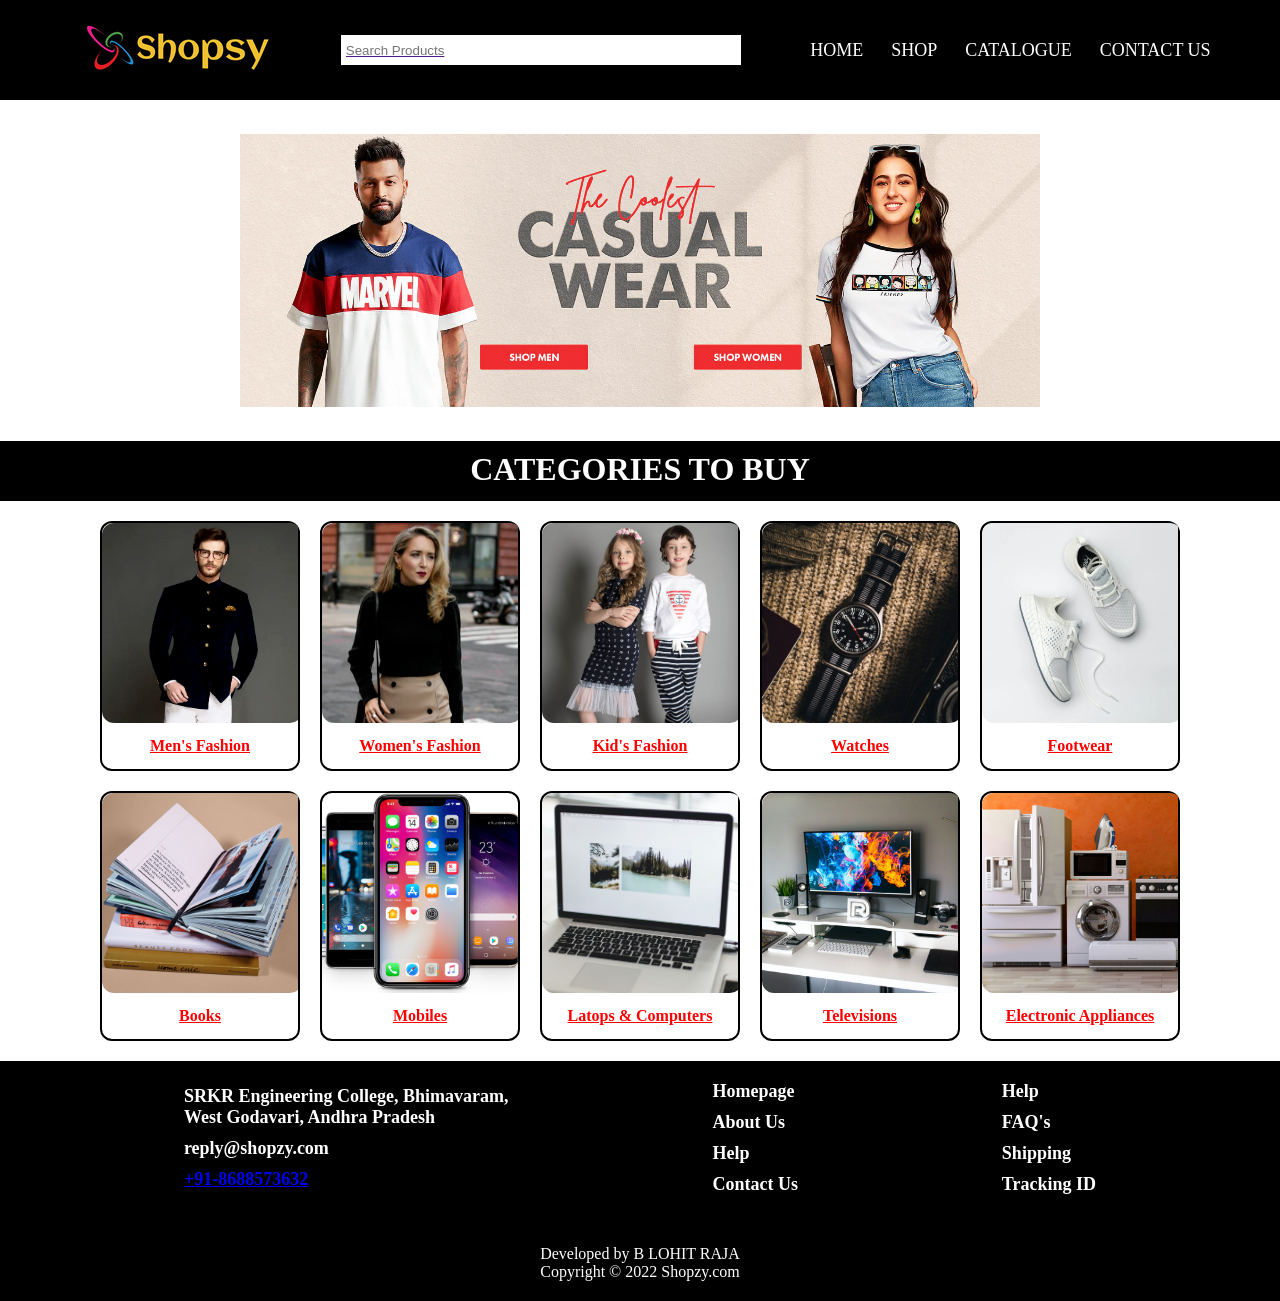
<file: index.html>
<!DOCTYPE html>
<html lang="en" dir="ltr">
<head>
  <meta charset="utf-8">
  <meta name="description"
    content="On Shopzy you can Shop Online for Men & Women Clothing, Kid's Fashion, Latest Apparel, Accessories, Luxury Watches, & Much More at great prices! Express Delivery for all Prepaid orders. Multiple Payment Options.">
  <link rel="icon" href="assets\images\favicon.ico">
  <link rel="stylesheet" href="styles.css">
  <title>Shopzy</title>
</head>
<body>
  <header>
    <div class="logo"><img src="assets\images\logo.jpg" alt="logo"></div>
    <div class="search">
      <a href=""><input type="text" placeholder="Search Products" id="input">
      </a>
    </div>
    <div class="heading">
      <ul>
        <li><a href="index.html">HOME</a></li>
        <li><a href="products.html">SHOP</a></li>
        <li><a href="products.html">CATALOGUE</a></li>
        <li><a href="contact.html">CONTACT US</a></li>
      </ul>
    </div>
  </header>
  <section>
    <br>
<center><div class="slide-content slide-section" style="max-width:800px">
  <img class="mySlides" src="2.webp" style="width:100%">
  <img class="mySlides" src="1.jpg" style="width:100%">
  <img class="mySlides" src="8.jpg" style="width:100%">
  <img class="mySlides" src="3.jpg" style="width:100%">
  <img class="mySlides" src="4.webp" style="width:100%">
  <img class="mySlides" src="5.webp" style="width:100%">
  <img class="mySlides" src="6.webp" style="width:100%">
  <img class="mySlides" src="7.webp" style="width:100%">
  <img class="mySlides" src="9.webp" style="width:100%">
  <img class="mySlides" src="10.jpg" style="width:100%">
</div></center>
<br>
<h1 class="categories">CATEGORIES TO BUY</h1>
<div class="section">
        <div class="container">
          <div class="catproducts">
            <div class="img img1"><a href="men.html"><img src="assets\images\men.png" alt=""></a></div>
            <div class="checkout"><a href="men.html"  style="color:red">Men's Fashion</a></div>
          </div>
          <div class="catproducts">
            <div class="img img1"><a href="women.html"><img src="assets\images\women.png" alt=""></a></div>
            <div class="checkout"><a href="women.html"  style="color:red">Women's Fashion</a></div>
          </div>
          <div class="catproducts">
            <div class="img img1"><a href="kids.html"><img src="assets\images\kids.png" alt=""></a></div>
            <div class="checkout"><a href="kids.html"  style="color:red">Kid's Fashion</a></div>
          </div>
          <div class="catproducts">
            <div class="img img1"><a href="watch.html"><img src="assets\images\watch.png" alt=""></a></div>
            <div class="checkout"><a href="watch.html"  style="color:red">Watches</a></div>
          </div>          
          <div class="catproducts">
            <div class="img img1"><a href="footwear.html"><img src="assets\images\shoe.webp" alt=""></a></div>
            <div class="checkout"><a href="footwear.html"  style="color:red">Footwear</a></div>
          </div>
          <div class="catproducts">
            <div class="img img1"><a href="books.html"><img src="assets\images\book.jpg" alt=""></a></div>
            <div class="checkout"><a href="books.html"  style="color:red">Books</a></div>
          </div>
          <div class="catproducts">
            <div class="img img1"><a href="mobile.html"><img src="assets\images\mobile.png" alt=""></a></div>
            <div class="checkout"><a href="mobile.html"  style="color:red">Mobiles</a></div>
          </div>
          <div class="catproducts">
            <div class="img img1"><a href="laptop.html"><img src="assets\images\laptop.jpg" alt=""></a></div>
            <div class="checkout"><a href="laptop.html"  style="color:red">Latops & Computers</a></div>
          </div>
          <div class="catproducts">
            <div class="img img1"><a href="tv.html"><img src="assets\images\tv.webp" alt=""></a></div>
            <div class="checkout"><a href="tv.html"  style="color:red">Televisions</a></div>
          </div>
          <div class="catproducts">
            <div class="img img1"><a href="appliances.html"><img src="assets\images\appliances.png" alt=""></a></div>
            <div class="checkout"><a href="appliances.html"  style="color:red">Electronic Appliances</a></div>
          </div>
        </div>
      </div>
    </div>
  </section>
  <footer>
    <div class="footer2">
      <div class="Details">
        <div class="heading">SRKR Engineering College, Bhimavaram, <br>
        West Godavari, Andhra Pradesh</div>
        <div class="heading">reply@shopzy.com</div>
        <div class="heading"><a href="tel: +91-8688573632">+91-8688573632</a></div>
      </div>
      <div class="Company">
        <div class="heading">Homepage</div>
        <div class="heading">About Us</div>
        <div class="heading">Help</div>
        <div class="heading">Contact Us</div>
      </div>
      <div class="Get Help">
        <div class="heading">Help</div>
        <div class="heading">FAQ's</div>
        <div class="heading">Shipping</div>
        <div class="heading">Tracking ID</div>
      </div>
    </div>
    <div class="footer3" style="text-align: center;">Developed by B LOHIT RAJA<br>Copyright © 2022 Shopzy.com</div>
  </footer>
  <script>
/*--------Image Sliding Script--------*/
  var myIndex = 0;
carousel();
function carousel() {
  var i;
  var x = document.getElementsByClassName("mySlides");
  for (i = 0; i < x.length; i++) {
    x[i].style.display = "none";  
  }
  myIndex++;
  if (myIndex > x.length) {myIndex = 1}    
  x[myIndex-1].style.display = "block";  
  setTimeout(carousel, 2000); // Change image every 2 seconds
}
</script>
</body>
</html>
</file>
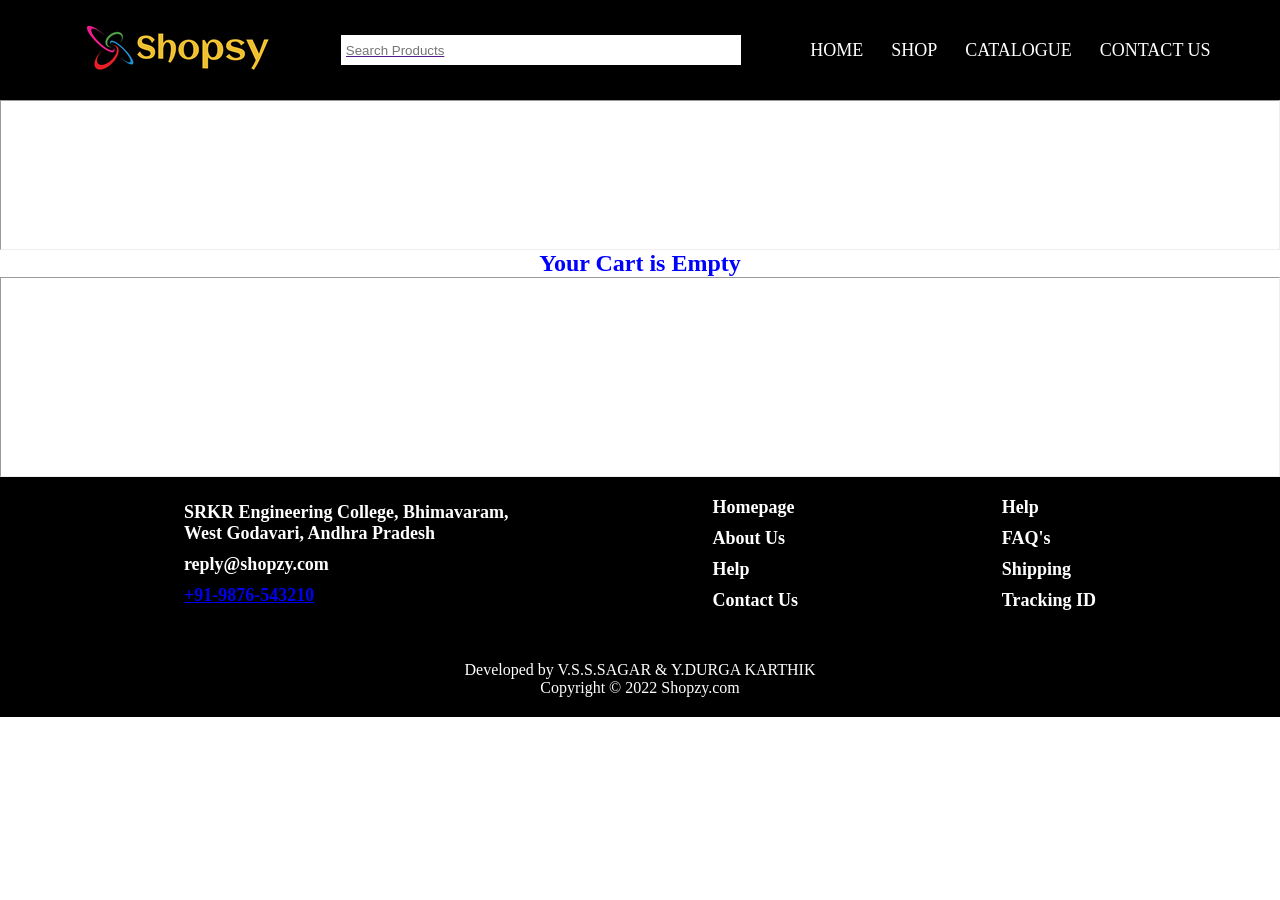
<file: addtocart.html>
<!DOCTYPE html>
<html lang="en" dir="ltr">
<head>
  <meta charset="utf-8">
  <meta name="description"
    content="On Shopzy you can Shop Online for Men & Women Clothing, Kid's Fashion, Latest Apparel, Accessories, Luxury Watches, & Much More at great prices! Express Delivery for all Prepaid orders. Multiple Payment Options.">
  <link rel="icon" href="assets\images\favicon.ico">
  <link rel="stylesheet" href="styles.css">
  <title>Shopzy - Catalogue</title>
</head>
<body>
  <header>
    <div class="logo"><img src="assets\images\logo.jpg" alt="logo"></div>
    <div class="search">
      <a href=""><input type="text" placeholder="Search Products" id="input">
      </a>
    </div>
    <div class="heading">
      <ul>
        <li><a href="index.html">HOME</a></li>
        <li><a href="products.html">SHOP</a></li>
        <li><a href="products.html">CATALOGUE</a></li>
        <li><a href="contact.html">CONTACT US</a></li>
      </ul>
    </div>
  </header>
  <section>
    <hr style="height: 150px;">
    <h1 style="color: blue; text-align: center; font-weight: bold;">Your Cart is Empty</h1><hr style="color: white; height: 200px;">
    </section>
    <footer>
    <div class="footer2">
      <div class="Details">
        <div class="heading">SRKR Engineering College, Bhimavaram, <br>
        West Godavari, Andhra Pradesh</div>
        <div class="heading">reply@shopzy.com</div>
        <div class="heading"><a href="tel: +91-9876-543210">+91-9876-543210</a></div>
      </div>
      <div class="Company">
        <div class="heading">Homepage</div>
        <div class="heading">About Us</div>
        <div class="heading">Help</div>
        <div class="heading">Contact Us</div>
      </div>
      <div class="Get Help">
        <div class="heading">Help</div>
        <div class="heading">FAQ's</div>
        <div class="heading">Shipping</div>
        <div class="heading">Tracking ID</div>
      </div>
    </div>
    <div class="footer3" style="text-align: center;">Developed by V.S.S.SAGAR & Y.DURGA KARTHIK<br>Copyright © 2022 Shopzy.com</div>
  </footer>
  </body>
  </html>
</file>
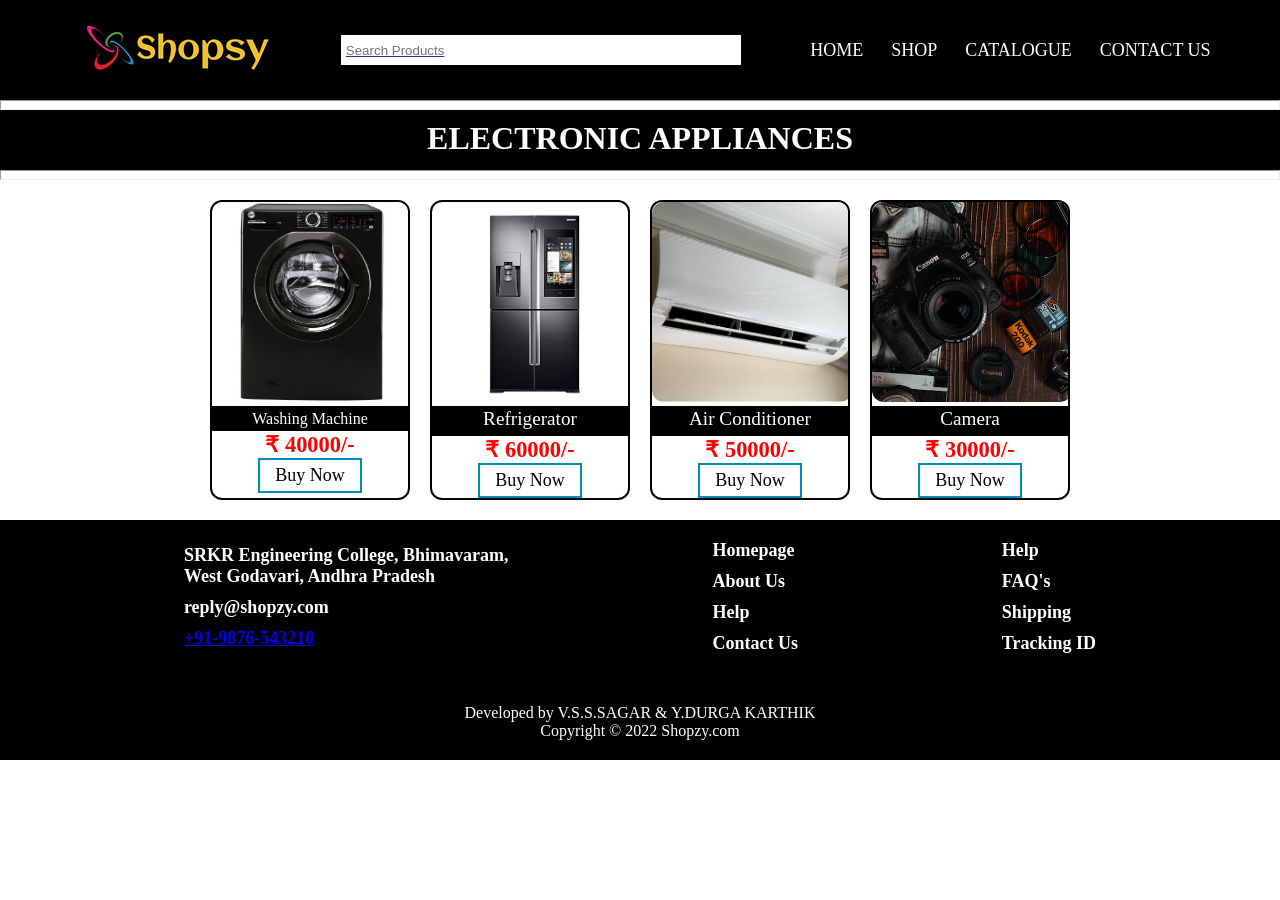
<file: appliances.html>
<!DOCTYPE html>
<html lang="en" dir="ltr">
<head>
  <meta charset="utf-8">
  <meta name="description"
    content="On Shopzy you can Shop Online for Men & Women Clothing, Kid's Fashion, Latest Apparel, Accessories, Luxury Watches, & Much More at great prices! Express Delivery for all Prepaid orders. Multiple Payment Options.">
  <link rel="icon" href="assets\images\favicon.ico">
  <link rel="stylesheet" href="styles.css">
  <title>Shopzy - Electronic Devices</title>
</head>
<body>
  <header>
    <div class="logo"><img src="assets\images\logo.jpg" alt="logo"></div>
    <div class="search">
      <a href=""><input type="text" placeholder="Search Products" id="input">
      </a>
    </div>
    <div class="heading">
      <ul>
        <li><a href="index.html">HOME</a></li>
        <li><a href="products.html">SHOP</a></li>
        <li><a href="products.html">CATALOGUE</a></li>
        <li><a href="contact.html">CONTACT US</a></li>
      </ul>
    </div>
  </header>
  <section>
    <hr style="height: 10px;">
    <h1 class="categories">ELECTRONIC APPLIANCES</h1>
    <hr style="height: 10px;">
    <div class="section">
        <div class="container">
          <div class="items">
            <div class="img img1"><img src="assets\images\appliances1.jpg"></div>
            <div class="name">Washing Machine</div>
            <div class="price">&#x20B9 40000/-</div>
            <div class="buysection"><button class="buy">Buy Now</button></div>
          </div>
          <div class="items">
            <div class="img img1"><img src="assets\images\appliances2.png"></div>
            <div class="product">Refrigerator</div>
            <div class="price">&#x20B9 60000/-</div>
            <div class="buysection"><button class="buy">Buy Now</button></div>
          </div>        
         <div class="items">
            <div class="img img1"><img src="assets\images\appliances3.png"></div>
            <div class="product">Air Conditioner</div>
            <div class="price">&#x20B9 50000/-</div>
            <div class="buysection"><button class="buy">Buy Now</button></div>
          </div> 
        <div class="items">
            <div class="img img1"><img src="assets\images\appliances4.png"></div>
            <div class="product">Camera</div>
            <div class="price">&#x20B9 30000/-</div>
            <div class="buysection"><button class="buy">Buy Now</button></div>
          </div>
        </div>
      </div>
    </section>
    <footer>
    <div class="footer2">
      <div class="Details">
        <div class="heading">SRKR Engineering College, Bhimavaram, <br>
        West Godavari, Andhra Pradesh</div>
        <div class="heading">reply@shopzy.com</div>
        <div class="heading"><a href="tel: +91-9876-543210">+91-9876-543210</a></div>
      </div>
      <div class="Company">
        <div class="heading">Homepage</div>
        <div class="heading">About Us</div>
        <div class="heading">Help</div>
        <div class="heading">Contact Us</div>
      </div>
      <div class="Get Help">
        <div class="heading">Help</div>
        <div class="heading">FAQ's</div>
        <div class="heading">Shipping</div>
        <div class="heading">Tracking ID</div>
      </div>
    </div>
     <div class="footer3" style="text-align: center;">Developed by V.S.S.SAGAR & Y.DURGA KARTHIK<br>Copyright © 2022 Shopzy.com</div>
  </footer>
  </body>
  </html>
</file>
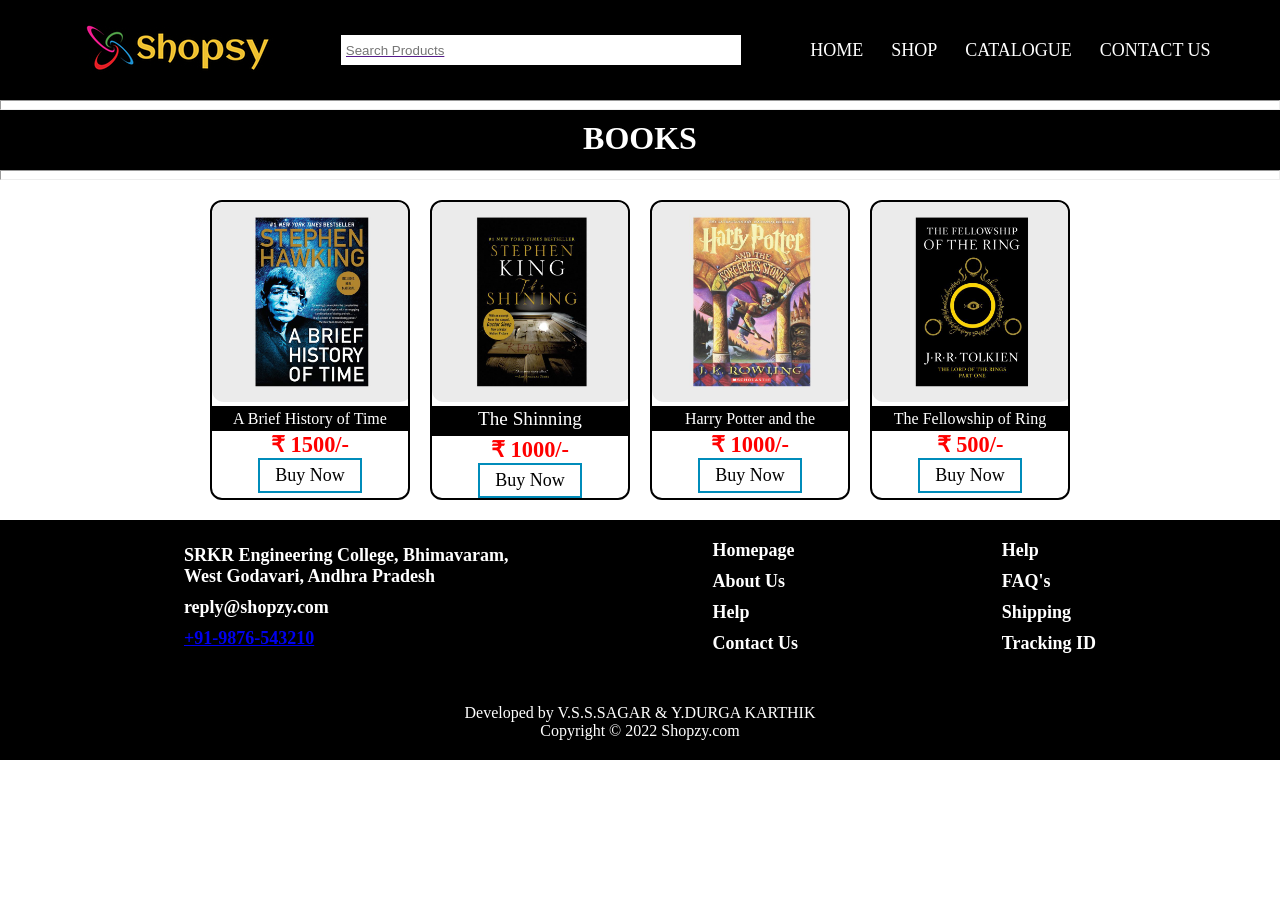
<file: books.html>
<!DOCTYPE html>
<html lang="en" dir="ltr">
<head>
  <meta charset="utf-8">
  <meta name="description"
    content="On Shopzy you can Shop Online for Men & Women Clothing, Kid's Fashion, Latest Apparel, Accessories, Luxury Watches, & Much More at great prices! Express Delivery for all Prepaid orders. Multiple Payment Options.">
  <link rel="icon" href="assets\images\favicon.ico">
  <link rel="stylesheet" href="styles.css">
  <title>Shopzy - Books</title>
</head>
<body>
  <header>
    <div class="logo"><img src="assets\images\logo.jpg" alt="logo"></div>
    <div class="search">
      <a href=""><input type="text" placeholder="Search Products" id="input">
      </a>
    </div>
    <div class="heading">
      <ul>
        <li><a href="index.html">HOME</a></li>
        <li><a href="products.html">SHOP</a></li>
        <li><a href="products.html">CATALOGUE</a></li>
        <li><a href="contact.html">CONTACT US</a></li>
      </ul>
    </div>
  </header>
  <section>
    <hr style="height: 10px;">
    <h1 class="categories">BOOKS</h1>
    <hr style="height: 10px;">
    <div class="section">
        <div class="container">
          <div class="items">
            <div class="img img1"><img src="assets\images\book1.jpg"></div>
            <div class="name">A Brief History of Time</div>
            <div class="price">&#x20B9 1500/-</div>
            <div class="buysection"><button class="buy">Buy Now</button></div>
          </div>
          <div class="items">
            <div class="img img1"><img src="assets\images\book2.jpg"></div>
            <div class="product">The Shinning</div>
            <div class="price">&#x20B9 1000/-</div>
            <div class="buysection"><button class="buy">Buy Now</button></div>
          </div>         
          <div class="items">
            <div class="img img1"><img src="assets\images\book4.jpg"></div>
            <div class="name">Harry Potter and the Sorcerer’s Stone</div>
            <div class="price">&#x20B9 1000/-</div>
            <div class="buysection"><button class="buy">Buy Now</button></div>
          </div>
          <div class="items">
            <div class="img img1"><img src="assets\images\book3.jpg"></div>
            <div class="name">The Fellowship of Ring</div>
            <div class="price">&#x20B9 500/-</div>
            <div class="buysection"><button class="buy">Buy Now</button></div>
          </div>
        </div>
      </div>
    </section>
    <footer>
    <div class="footer2">
      <div class="Details">
        <div class="heading">SRKR Engineering College, Bhimavaram, <br>
        West Godavari, Andhra Pradesh</div>
        <div class="heading">reply@shopzy.com</div>
        <div class="heading"><a href="tel: +91-9876-543210">+91-9876-543210</a></div>
      </div>
      <div class="Company">
        <div class="heading">Homepage</div>
        <div class="heading">About Us</div>
        <div class="heading">Help</div>
        <div class="heading">Contact Us</div>
      </div>
      <div class="Get Help">
        <div class="heading">Help</div>
        <div class="heading">FAQ's</div>
        <div class="heading">Shipping</div>
        <div class="heading">Tracking ID</div>
      </div>
    </div>
     <div class="footer3" style="text-align: center;">Developed by V.S.S.SAGAR & Y.DURGA KARTHIK<br>Copyright © 2022 Shopzy.com</div>
  </footer>
  </body>
  </html>
</file>
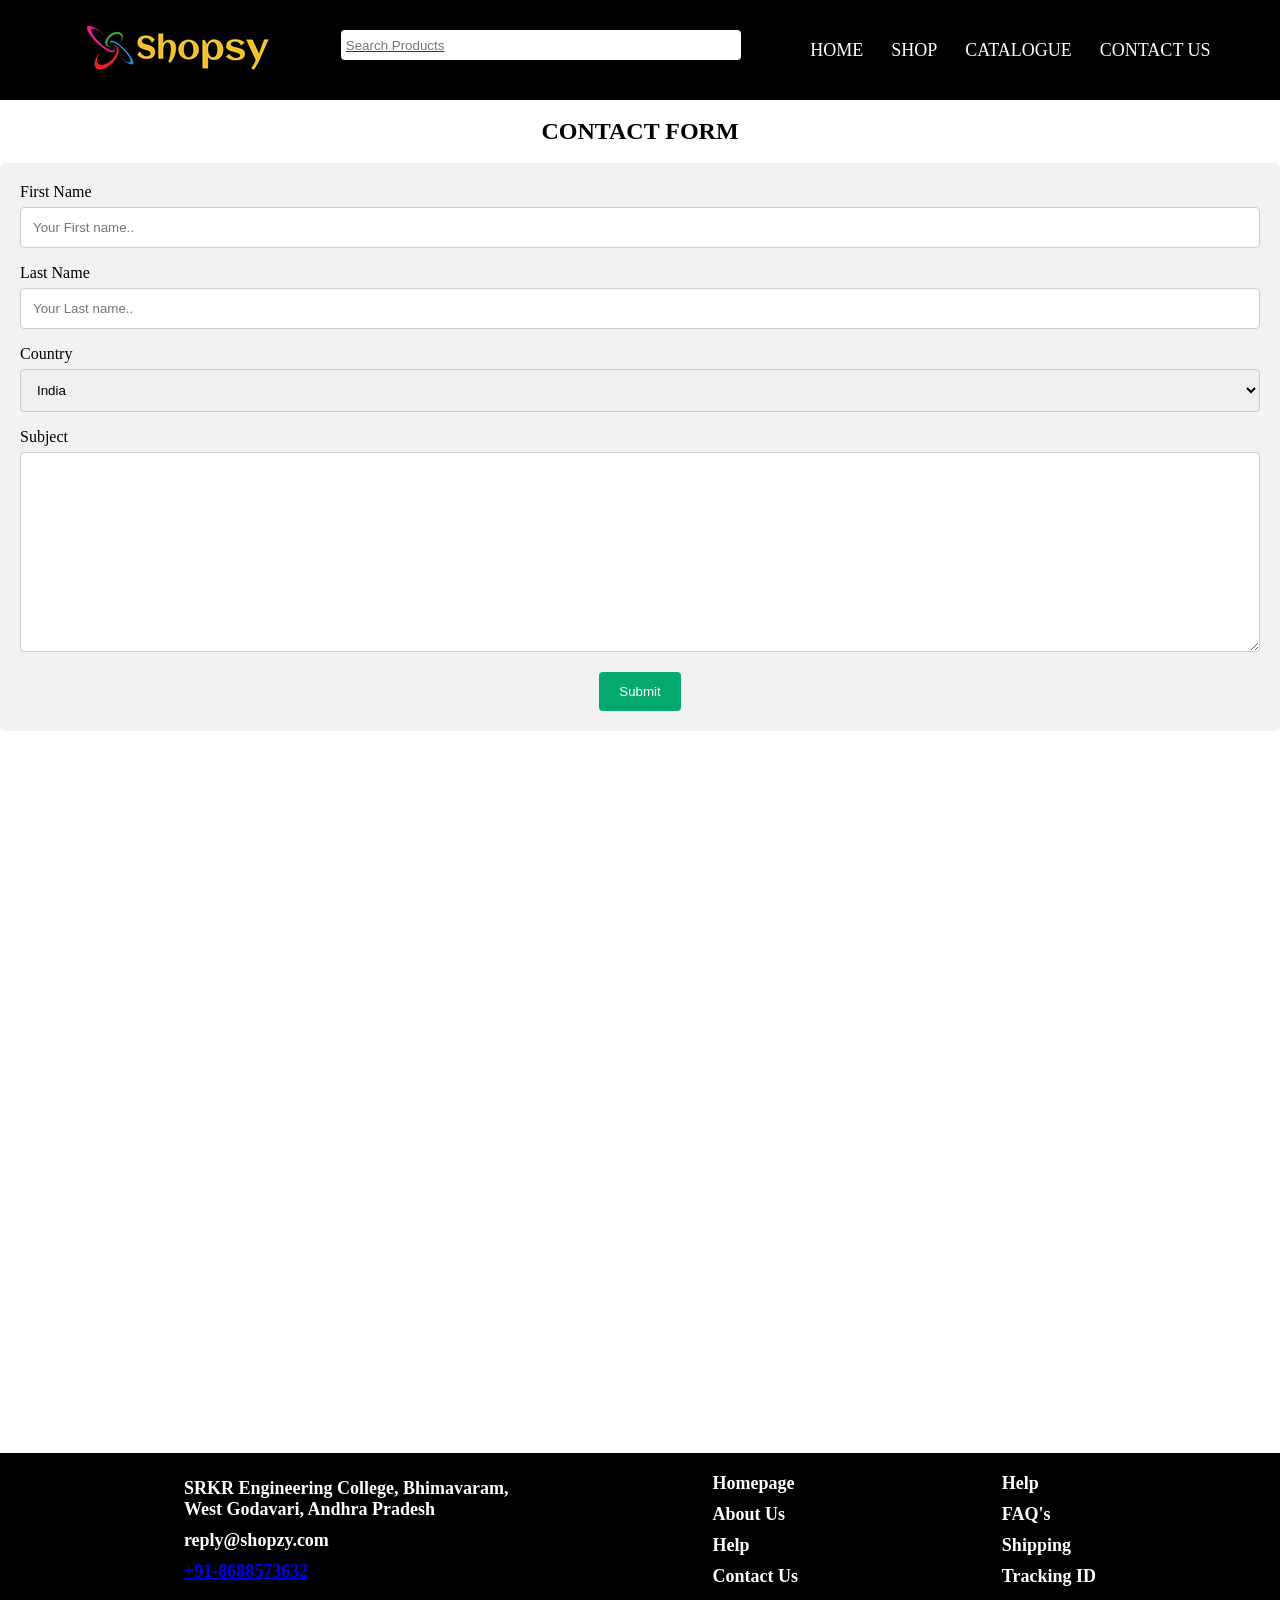
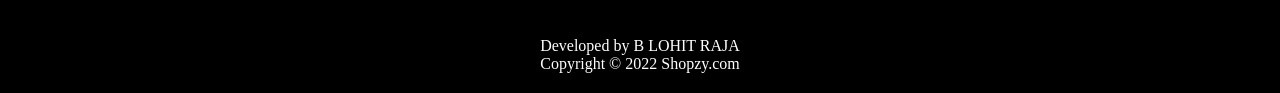
<file: contact.html>
<!DOCTYPE html>
<html lang="en" dir="ltr">
<head>
  <meta charset="utf-8">
  <meta name="description"
    content="On Shopzy you can Shop Online for Men & Women Clothing, Kid's Fashion, Latest Apparel, Accessories, Luxury Watches, & Much More at great prices! Express Delivery for all Prepaid orders. Multiple Payment Options.">
  <link rel="icon" href="assets\images\favicon.ico">
  <link rel="stylesheet" href="styles.css">
  <title>Shopzy</title>
  <style>
* {box-sizing: border-box;}
input[type=text], select, textarea {
  width: 100%;
  padding: 12px;
  border: 1px solid #ccc;
  border-radius: 4px;
  box-sizing: border-box;
  margin-top: 6px;
  margin-bottom: 16px;
  resize: vertical;
}
input[type=submit] {
  background-color: #04AA6D;
  color: white;
  padding: 12px 20px;
  border: none;
  border-radius: 4px;
  cursor: pointer;
}
input[type=submit]:hover {
  background-color: #45a049;
}
.container {
  border-radius: 5px;
  background-color: #f2f2f2;
  padding: 20px;
}
</style>
</head>
<body>
  <header>
    <div class="logo"><img src="assets\images\logo.jpg" alt="logo"></div>
    <div class="search">
      <a href=""><input type="text" placeholder="Search Products" id="input">
      </a>
    </div>
    <div class="heading">
      <ul>
        <li><a href="index.html">HOME</a></li>
        <li><a href="products.html">SHOP</a></li>
        <li><a href="products.html">CATALOGUE</a></li>
        <li><a href="contact.html">CONTACT US</a></li>
      </ul>
    </div>
  </header>
  <section>
        <br>
    <h1 style="text-align:center; font-weight: bold;">CONTACT FORM</h1><br>
<div class="container">
  <form>
    <label for="fname">First Name</label>
    <input type="text" id="fname" name="firstname" placeholder="Your First name..">
    <label for="lname">Last Name</label>
    <input type="text" id="lname" name="lastname" placeholder="Your Last name..">
    <label for="country">Country</label>
    <select id="country" name="country">
      <option value="india">India</option>
      <option value="australia">Australia</option>
      <option value="usa">USA</option>
    </select>
    <label for="subject">Subject</label>
    <textarea id="subject" name="subject" style="height:200px"></textarea>
    <center><input type="submit" value="Submit"></center>
  </form>
</div>
<br>
<div id="map" style="width=100%; text-align: center;">
            <iframe
              src="https://www.google.com/maps/embed?pb=!1m18!1m12!1m3!1d3824.6619150325578!2d81.49419214959588!3d16.54315723090245!2m3!1f0!2f0!3f0!3m2!1i1024!2i768!4f13.1!3m3!1m2!1s0x3a362d5e7ef94f99%3A0x3a2b78f9b48493fe!2sSRKR%20Engineering%20College!5e0!3m2!1sen!2sin!4v1671387049332!5m2!1sen!2sin"
              width="700" height="700" style="border:0;" allowfullscreen="" loading="lazy" referrerpolicy="no-referrer-when-downgrade"></iframe>
        </div>
  </section>
    <footer>
    <div class="footer2">
      <div class="Details">
        <div class="heading">SRKR Engineering College, Bhimavaram, <br>
        West Godavari, Andhra Pradesh</div>
        <div class="heading">reply@shopzy.com</div>
        <div class="heading"><a href="tel: +91-8688573632">+91-8688573632</a></div>
      </div>
      <div class="Company">
        <div class="heading">Homepage</div>
        <div class="heading">About Us</div>
        <div class="heading">Help</div>
        <div class="heading">Contact Us</div>
      </div>
      <div class="Get Help">
        <div class="heading">Help</div>
        <div class="heading">FAQ's</div>
        <div class="heading">Shipping</div>
        <div class="heading">Tracking ID</div>
      </div>
    </div>
    <div class="footer3" style="text-align: center;">Developed by B LOHIT RAJA<br>Copyright © 2022 Shopzy.com</div>
  </footer>
</body>
</html>
</file>
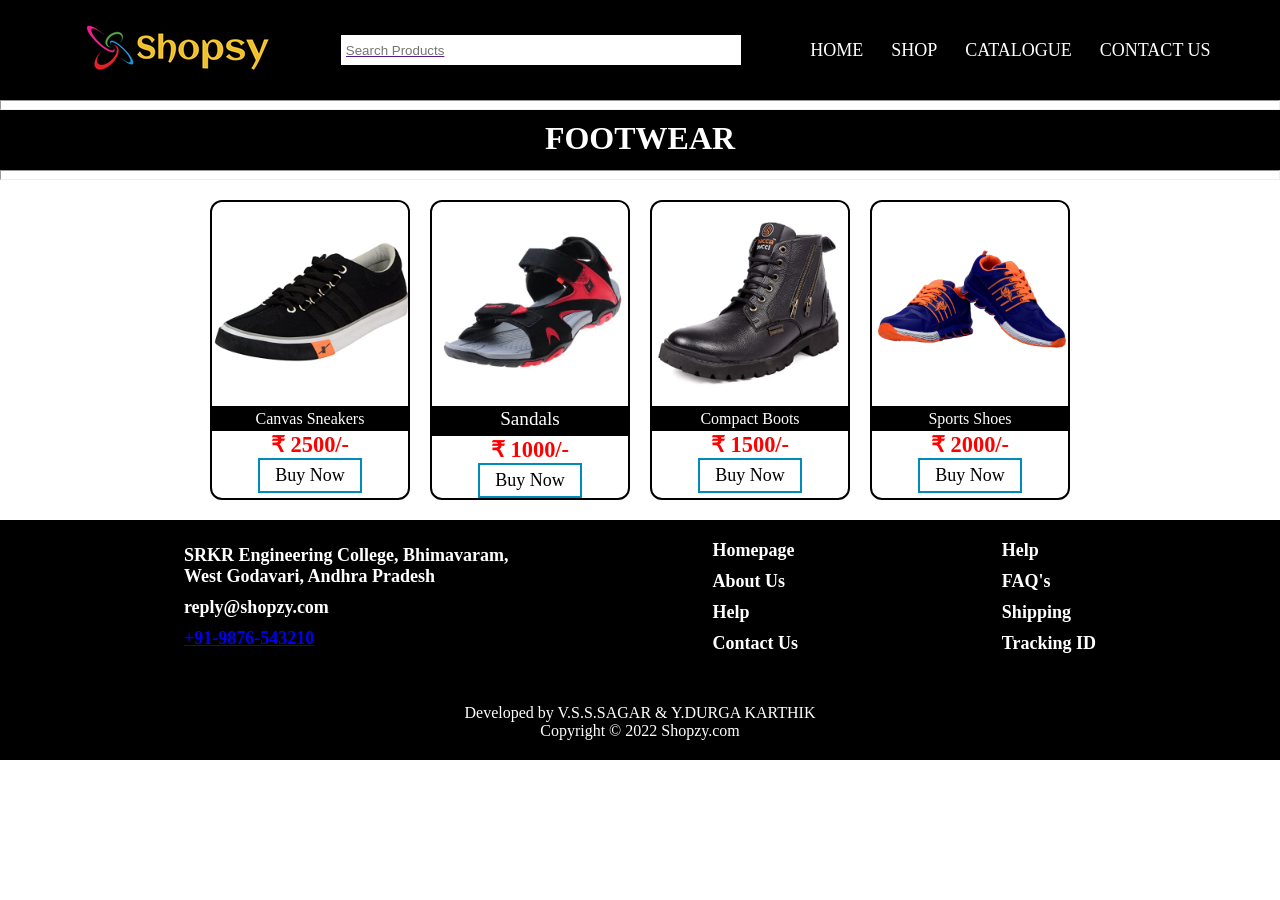
<file: footwear.html>
<!DOCTYPE html>
<html lang="en" dir="ltr">
<head>
  <meta charset="utf-8">
  <meta name="description"
    content="On Shopzy you can Shop Online for Men & Women Clothing, Kid's Fashion, Latest Apparel, Accessories, Luxury Watches, & Much More at great prices! Express Delivery for all Prepaid orders. Multiple Payment Options.">
  <link rel="icon" href="assets\images\favicon.ico">
  <link rel="stylesheet" href="styles.css">
  <title>Shopzy - Footwear</title>
</head>
<body>
  <header>
    <div class="logo"><img src="assets\images\logo.jpg" alt="logo"></div>
    <div class="search">
      <a href=""><input type="text" placeholder="Search Products" id="input">
      </a>
    </div>
    <div class="heading">
      <ul>
        <li><a href="index.html">HOME</a></li>
        <li><a href="products.html">SHOP</a></li>
        <li><a href="products.html">CATALOGUE</a></li>
        <li><a href="contact.html">CONTACT US</a></li>
      </ul>
    </div>
  </header>
  <section>
    <hr style="height: 10px;">
    <h1 class="categories">FOOTWEAR</h1>
    <hr style="height: 10px;">
    <div class="section">
        <div class="container">
          <div class="items">
            <div class="img img1"><img src="assets\images\footwear1.jpg"></div>
            <div class="name">Canvas Sneakers</div>
            <div class="price">&#x20B9 2500/-</div>
            <div class="buysection"><button class="buy">Buy Now</button></div>
          </div>
          <div class="items">
            <div class="img img1"><img src="assets\images\footwear2.jpg"></div>
            <div class="product">Sandals</div>
            <div class="price">&#x20B9 1000/-</div>
            <div class="buysection"><button class="buy">Buy Now</button></div>
          </div>          
          <div class="items">
            <div class="img img1"><img src="assets\images\footwear3.jpg"></div>
            <div class="name">Compact Boots</div>
            <div class="price">&#x20B9 1500/-</div>
            <div class="buysection"><button class="buy">Buy Now</button></div>
          </div>
           <div class="items">
            <div class="img img1"><img src="assets\images\footwear4.jpg"></div>
            <div class="name">Sports Shoes</div>
            <div class="price">&#x20B9 2000/-</div>
            <div class="buysection"><button class="buy">Buy Now</button></div>
          </div>
        </div>
      </div>
    </section>
    <footer>
    <div class="footer2">
      <div class="Details">
        <div class="heading">SRKR Engineering College, Bhimavaram, <br>
        West Godavari, Andhra Pradesh</div>
        <div class="heading">reply@shopzy.com</div>
        <div class="heading"><a href="tel: +91-9876-543210">+91-9876-543210</a></div>
      </div>
      <div class="Company">
        <div class="heading">Homepage</div>
        <div class="heading">About Us</div>
        <div class="heading">Help</div>
        <div class="heading">Contact Us</div>
      </div>
      <div class="Get Help">
        <div class="heading">Help</div>
        <div class="heading">FAQ's</div>
        <div class="heading">Shipping</div>
        <div class="heading">Tracking ID</div>
      </div>
    </div>
     <div class="footer3" style="text-align: center;">Developed by V.S.S.SAGAR & Y.DURGA KARTHIK<br>Copyright © 2022 Shopzy.com</div>
  </footer>
  </body>
  </html>
</file>
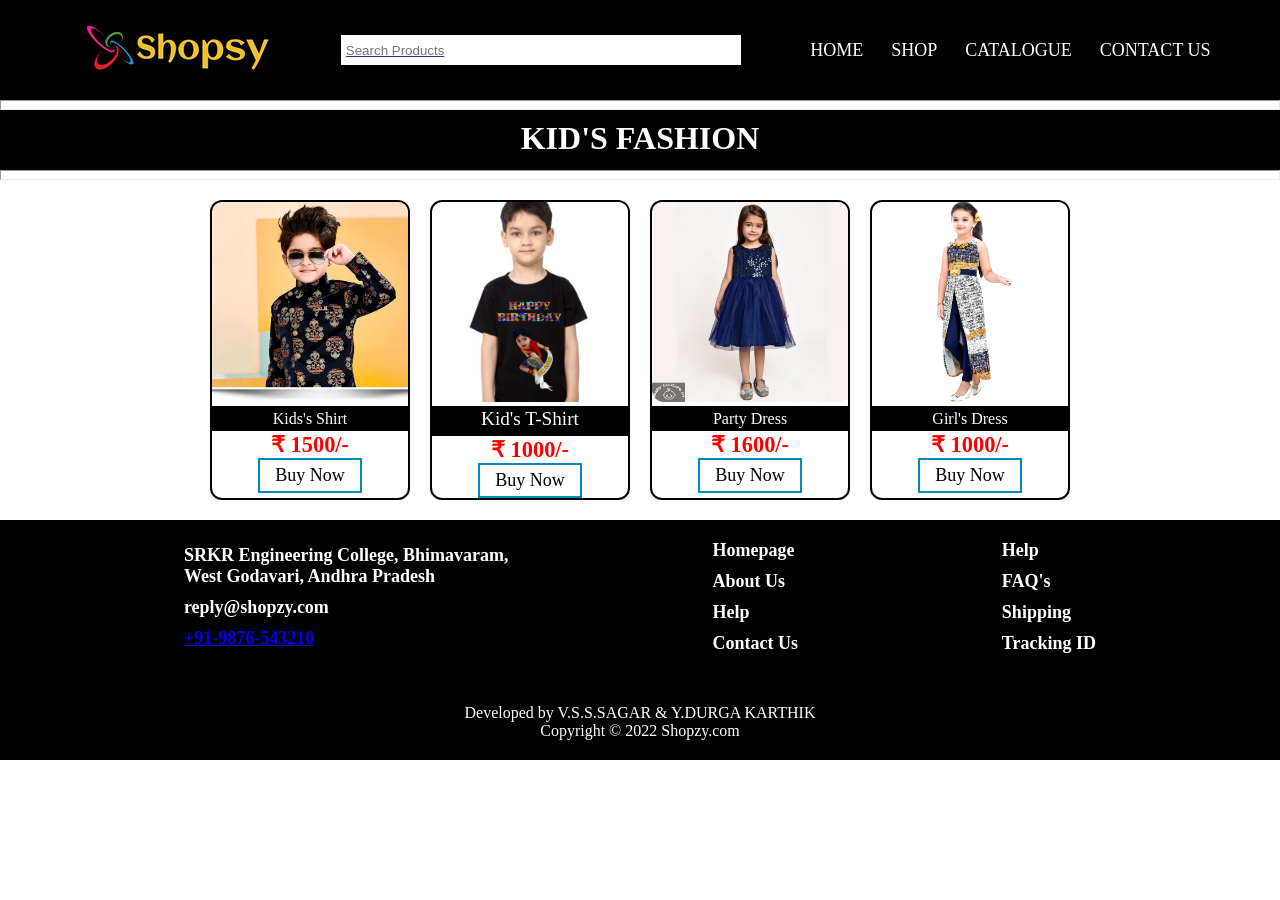
<file: kids.html>
<!DOCTYPE html>
<html lang="en" dir="ltr">
<head>
  <meta charset="utf-8">
  <meta name="description"
    content="On Shopzy you can Shop Online for Men & Women Clothing, Kid's Fashion, Latest Apparel, Accessories, Luxury Watches, & Much More at great prices! Express Delivery for all Prepaid orders. Multiple Payment Options.">
  <link rel="icon" href="assets\images\favicon.ico">
  <link rel="stylesheet" href="styles.css">
  <title>Shopzy - Kid's Fashion</title>
</head>
<body>
  <header>
    <div class="logo"><img src="assets\images\logo.jpg" alt="logo"></div>
    <div class="search">
      <a href=""><input type="text" placeholder="Search Products" id="input">
      </a>
    </div>
    <div class="heading">
      <ul>
        <li><a href="index.html">HOME</a></li>
        <li><a href="products.html">SHOP</a></li>
        <li><a href="products.html">CATALOGUE</a></li>
        <li><a href="contact.html">CONTACT US</a></li>
      </ul>
    </div>
  </header>
  <section>
    <hr style="height: 10px;">
    <h1 class="categories">KID'S FASHION</h1>
    <hr style="height: 10px;">
    <div class="section">
        <div class="container">
          <div class="items">
            <div class="img img1"><img src="assets\images\kids1.png"></div>
            <div class="name">Kids's Shirt</div>
            <div class="price">&#x20B9 1500/-</div>
            <div class="buysection"><button class="buy">Buy Now</button></div>
          </div>
          <div class="items">
            <div class="img img1"><img src="assets\images\kids2.jpeg"></div>
            <div class="product">Kid's T-Shirt</div>
            <div class="price">&#x20B9 1000/-</div>
            <div class="buysection"><button class="buy">Buy Now</button></div>
          </div>         
          <div class="items">
            <div class="img img1"><img src="assets\images\kids4.jpg"></div>
            <div class="name">Party Dress</div>
            <div class="price">&#x20B9 1600/-</div>
            <div class="buysection"><button class="buy">Buy Now</button></div>
          </div>
           <div class="items">
            <div class="img img1"><img src="assets\images\kids3.jpg"></div>
            <div class="name">Girl's Dress</div>
            <div class="price">&#x20B9 1000/-</div>
            <div class="buysection"><button class="buy">Buy Now</button></div>
          </div>
        </div>
      </div>
    </section>
    <footer>
    <div class="footer2">
      <div class="Details">
        <div class="heading">SRKR Engineering College, Bhimavaram, <br>
        West Godavari, Andhra Pradesh</div>
        <div class="heading">reply@shopzy.com</div>
        <div class="heading"><a href="tel: +91-9876-543210">+91-9876-543210</a></div>
      </div>
      <div class="Company">
        <div class="heading">Homepage</div>
        <div class="heading">About Us</div>
        <div class="heading">Help</div>
        <div class="heading">Contact Us</div>
      </div>
      <div class="Get Help">
        <div class="heading">Help</div>
        <div class="heading">FAQ's</div>
        <div class="heading">Shipping</div>
        <div class="heading">Tracking ID</div>
      </div>
    </div>
    <div class="footer3" style="text-align: center;">Developed by V.S.S.SAGAR & Y.DURGA KARTHIK<br>Copyright © 2022 Shopzy.com</div>
  </footer>
  </body>
  </html>
</file>
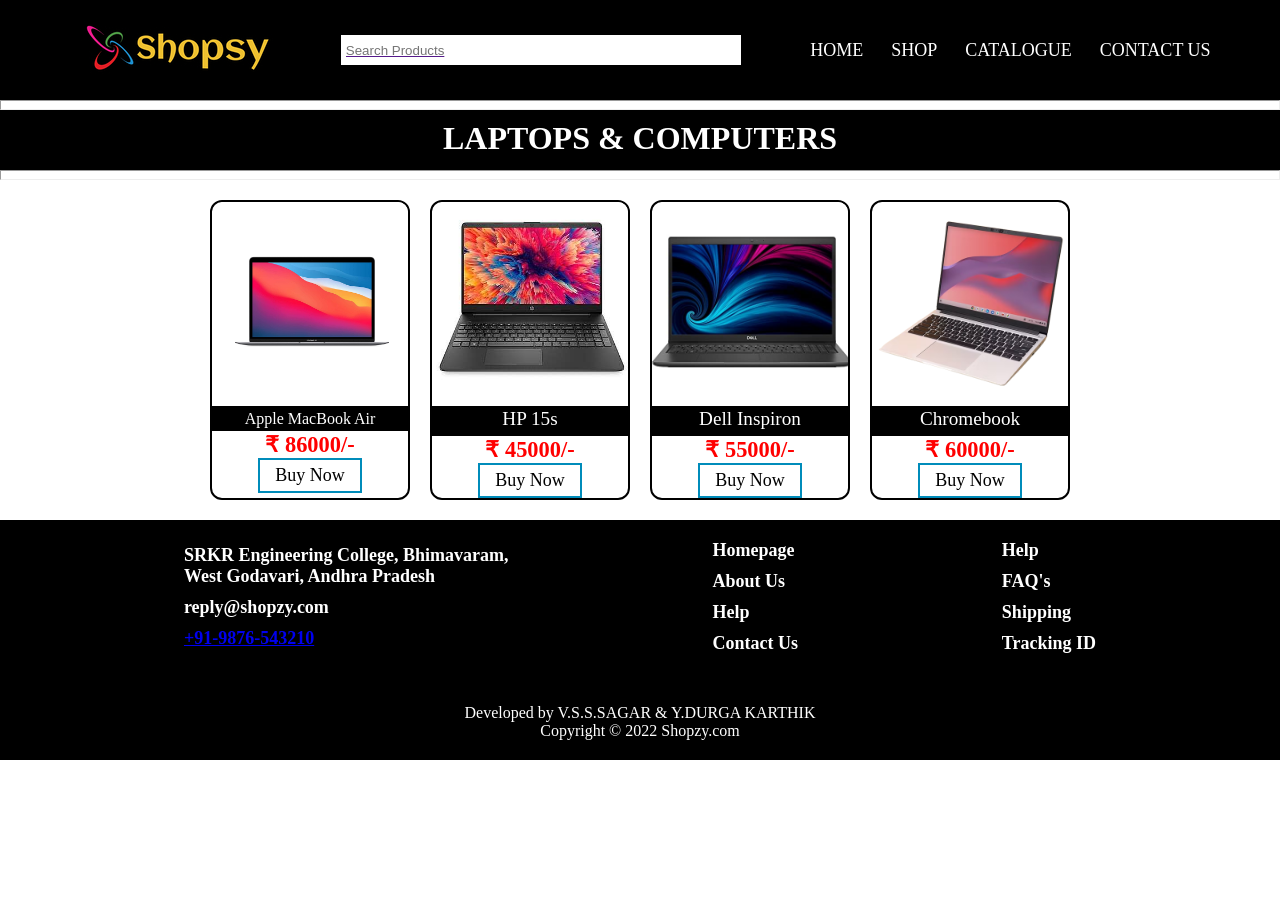
<file: laptop.html>
<!DOCTYPE html>
<html lang="en" dir="ltr">
<head>
  <meta charset="utf-8">
  <meta name="description"
    content="On Shopzy you can Shop Online for Men & Women Clothing, Kid's Fashion, Latest Apparel, Accessories, Luxury Watches, & Much More at great prices! Express Delivery for all Prepaid orders. Multiple Payment Options.">
  <link rel="icon" href="assets\images\favicon.ico">
  <link rel="stylesheet" href="styles.css">
  <title>Shopzy - Laptops & Computers </title>
</head>
<body>
  <header>
    <div class="logo"><img src="assets\images\logo.jpg" alt="logo"></div>
    <div class="search">
      <a href=""><input type="text" placeholder="Search Products" id="input">
      </a>
    </div>
    <div class="heading">
      <ul>
        <li><a href="index.html">HOME</a></li>
        <li><a href="products.html">SHOP</a></li>
        <li><a href="products.html">CATALOGUE</a></li>
        <li><a href="contact.html">CONTACT US</a></li>
      </ul>
    </div>
  </header>
  <section>
    <hr style="height: 10px;">
    <h1 class="categories">LAPTOPS & COMPUTERS</h1>
    <hr style="height: 10px;">
    <div class="section">
        <div class="container">
          <div class="items">
            <div class="img img1"><img src="assets\images\laptop1.jpg"></div>
            <div class="name">Apple MacBook Air</div>
            <div class="price">&#x20B9 86000/-</div>
            <div class="buysection"><button class="buy">Buy Now</button></div>
          </div>
          <div class="items">
            <div class="img img1"><img src="assets\images\laptop2.jpg"></div>
            <div class="product">HP 15s</div>
            <div class="price">&#x20B9 45000/-</div>
            <div class="buysection"><button class="buy">Buy Now</button></div>
          </div>   
         <div class="items">
            <div class="img img1"><img src="assets\images\laptop3.jpg"></div>
            <div class="product">Dell Inspiron</div>
            <div class="price">&#x20B9 55000/-</div>
            <div class="buysection"><button class="buy">Buy Now</button></div>
          </div> 
        <div class="items">
            <div class="img img1"><img src="assets\images\laptop4.png"></div>
            <div class="product">Chromebook</div>
            <div class="price">&#x20B9 60000/-</div>
            <div class="buysection"><button class="buy">Buy Now</button></div>
          </div>
        </div>
      </div>
    </section>
    <footer>
    <div class="footer2">
      <div class="Details">
        <div class="heading">SRKR Engineering College, Bhimavaram, <br>
        West Godavari, Andhra Pradesh</div>
        <div class="heading">reply@shopzy.com</div>
        <div class="heading"><a href="tel: +91-9876-543210">+91-9876-543210</a></div>
      </div>
      <div class="Company">
        <div class="heading">Homepage</div>
        <div class="heading">About Us</div>
        <div class="heading">Help</div>
        <div class="heading">Contact Us</div>
      </div>
      <div class="Get Help">
        <div class="heading">Help</div>
        <div class="heading">FAQ's</div>
        <div class="heading">Shipping</div>
        <div class="heading">Tracking ID</div>
      </div>
    </div>
     <div class="footer3" style="text-align: center;">Developed by V.S.S.SAGAR & Y.DURGA KARTHIK<br>Copyright © 2022 Shopzy.com</div>
  </footer>
  </body>
  </html>
</file>
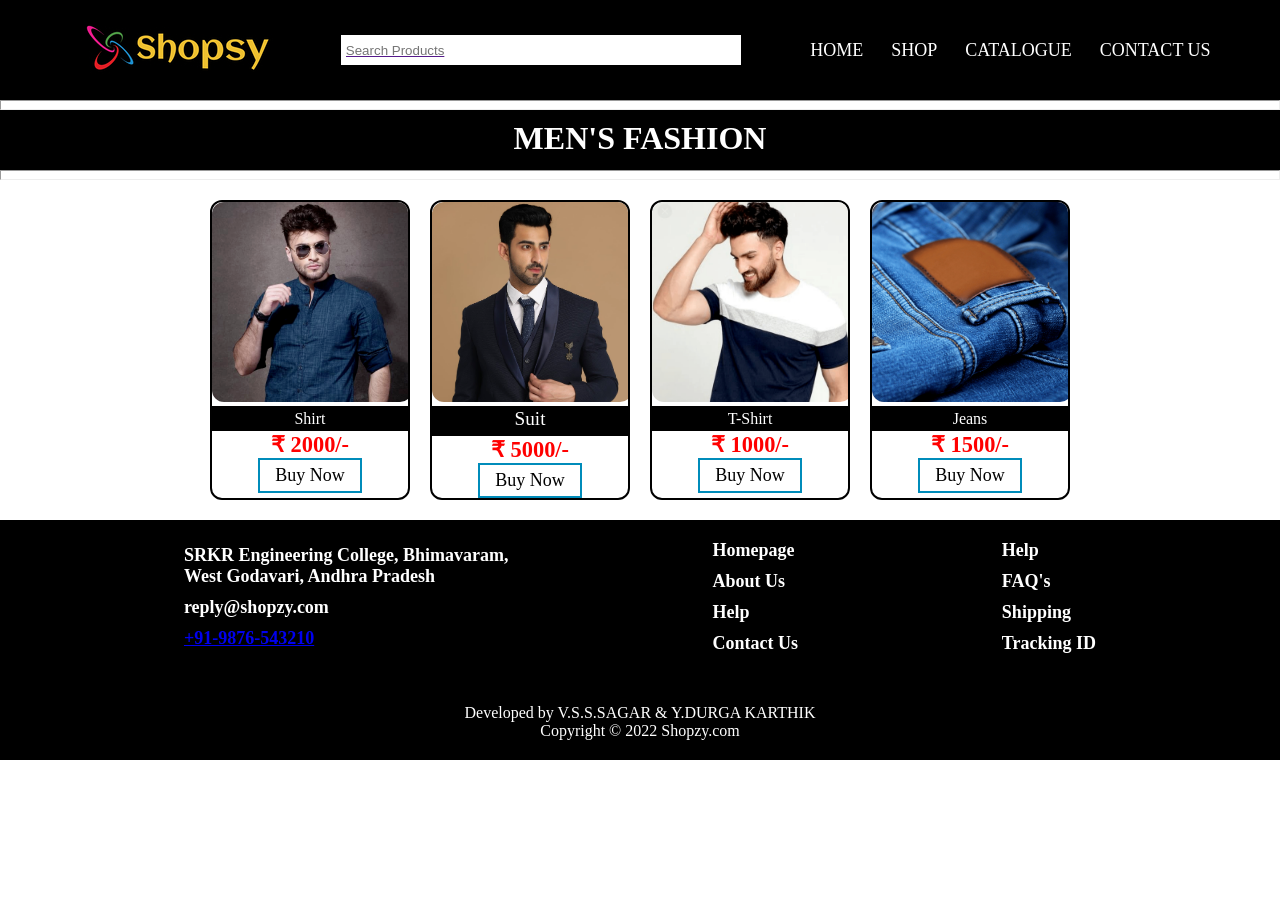
<file: men.html>
<!DOCTYPE html>
<html lang="en" dir="ltr">
<head>
  <meta charset="utf-8">
  <meta name="description"
    content="On Shopzy you can Shop Online for Men & Women Clothing, Kid's Fashion, Latest Apparel, Accessories, Luxury Watches, & Much More at great prices! Express Delivery for all Prepaid orders. Multiple Payment Options.">
  <link rel="icon" href="assets\images\favicon.ico">
  <link rel="stylesheet" href="styles.css">
  <title>Shopzy - Men's Fashion</title>
</head>
<body>
  <header>
    <div class="logo"><img src="assets\images\logo.jpg" alt="logo"></div>
    <div class="search">
      <a href=""><input type="text" placeholder="Search Products" id="input">
      </a>
    </div>
    <div class="heading">
      <ul>
        <li><a href="index.html">HOME</a></li>
        <li><a href="products.html">SHOP</a></li>
        <li><a href="products.html">CATALOGUE</a></li>
        <li><a href="contact.html">CONTACT US</a></li>
      </ul>
    </div>
  </header>
  <section>
    <hr style="height: 10px;">
    <h1 class="categories">MEN'S FASHION</h1>
    <hr style="height: 10px;">
    <div class="section">
        <div class="container">
          <div class="items">
            <div class="img img1"><img src="assets\images\men1.png"></div>
            <div class="name">Shirt</div>
            <div class="price">&#x20B9 2000/-</div>
            <div class="buysection"><button class="buy">Buy Now</button></div>
          </div>
          <div class="items">
            <div class="img img1"><img src="assets\images\men6.png"></div>
            <div class="product">Suit</div>
            <div class="price">&#x20B9 5000/-</div>
            <div class="buysection"><button class="buy">Buy Now</button></div>
          </div>
          <div class="items">
            <div class="img img1"><img src="assets\images\men3.png"></div>
            <div class="name">T-Shirt</div>
            <div class="price">&#x20B9 1000/-</div>
            <div class="buysection"><button class="buy">Buy Now</button></div>
          </div>
           <div class="items">
            <div class="img img1"><img src="assets\images\men5.png"></div>
            <div class="name">Jeans</div>
            <div class="price">&#x20B9 1500/-</div>
            <div class="buysection"><button class="buy">Buy Now</button></div>
          </div>
        </div>
      </div>
    </section>
   <footer>
    <div class="footer2">
      <div class="Details">
        <div class="heading">SRKR Engineering College, Bhimavaram, <br>
        West Godavari, Andhra Pradesh</div>
        <div class="heading">reply@shopzy.com</div>
        <div class="heading"><a href="tel: +91-9876-543210">+91-9876-543210</a></div>
      </div>
      <div class="Company">
        <div class="heading">Homepage</div>
        <div class="heading">About Us</div>
        <div class="heading">Help</div>
        <div class="heading">Contact Us</div>
      </div>
      <div class="Get Help">
        <div class="heading">Help</div>
        <div class="heading">FAQ's</div>
        <div class="heading">Shipping</div>
        <div class="heading">Tracking ID</div>
      </div>
    </div>
     <div class="footer3" style="text-align: center;">Developed by V.S.S.SAGAR & Y.DURGA KARTHIK<br>Copyright © 2022 Shopzy.com</div>
  </footer>
  </body>
  </html>
</file>
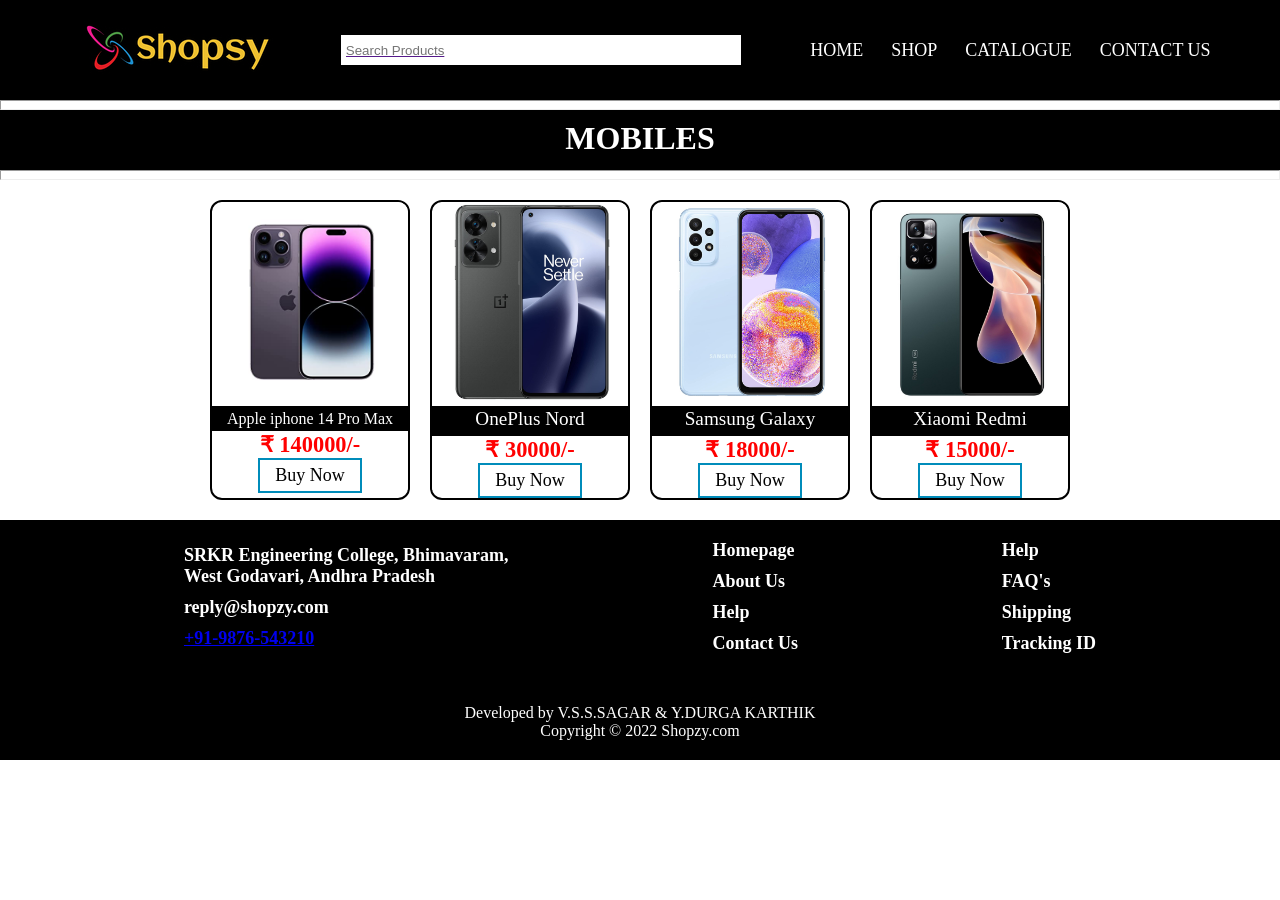
<file: mobile.html>
<!DOCTYPE html>
<html lang="en" dir="ltr">
<head>
  <meta charset="utf-8">
  <meta name="description"
    content="On Shopzy you can Shop Online for Men & Women Clothing, Kid's Fashion, Latest Apparel, Accessories, Luxury Watches, & Much More at great prices! Express Delivery for all Prepaid orders. Multiple Payment Options.">
  <link rel="icon" href="assets\images\favicon.ico">
  <link rel="stylesheet" href="styles.css">
  <title>Shopzy - Mobiles</title>
</head>
<body>
  <header>
    <div class="logo"><img src="assets\images\logo.jpg" alt="logo"></div>
    <div class="search">
      <a href=""><input type="text" placeholder="Search Products" id="input">
      </a>
    </div>
    <div class="heading">
      <ul>
        <li><a href="index.html">HOME</a></li>
        <li><a href="products.html">SHOP</a></li>
        <li><a href="products.html">CATALOGUE</a></li>
        <li><a href="contact.html">CONTACT US</a></li>
      </ul>
    </div>
  </header>
  <section>
    <hr style="height: 10px;">
    <h1 class="categories">MOBILES</h1>
    <hr style="height: 10px;">
    <div class="section">
        <div class="container">
          <div class="items">
            <div class="img img1"><img src="assets\images\mobile1.jpg"></div>
            <div class="name">Apple iphone 14 Pro Max</div>
            <div class="price">&#x20B9 140000/-</div>
            <div class="buysection"><button class="buy">Buy Now</button></div>
          </div>
          <div class="items">
            <div class="img img1"><img src="assets\images\mobile3.jpg"></div>
            <div class="product">OnePlus Nord</div>
            <div class="price">&#x20B9 30000/-</div>
            <div class="buysection"><button class="buy">Buy Now</button></div>
          </div>
          <div class="items">
            <div class="img img1"><img src="assets\images\mobile2.jpg"></div>
            <div class="product">Samsung Galaxy</div>
            <div class="price">&#x20B9 18000/-</div>
            <div class="buysection"><button class="buy">Buy Now</button></div>
          </div> 
        <div class="items">
            <div class="img img1"><img src="assets\images\mobile4.jpg"></div>
            <div class="product">Xiaomi Redmi</div>
            <div class="price">&#x20B9 15000/-</div>
            <div class="buysection"><button class="buy">Buy Now</button></div>
          </div>
        </div>
      </div>
    </section>
    <footer>
    <div class="footer2">
      <div class="Details">
        <div class="heading">SRKR Engineering College, Bhimavaram, <br>
        West Godavari, Andhra Pradesh</div>
        <div class="heading">reply@shopzy.com</div>
        <div class="heading"><a href="tel: +91-9876-543210">+91-9876-543210</a></div>
      </div>
      <div class="Company">
        <div class="heading">Homepage</div>
        <div class="heading">About Us</div>
        <div class="heading">Help</div>
        <div class="heading">Contact Us</div>
      </div>
      <div class="Get Help">
        <div class="heading">Help</div>
        <div class="heading">FAQ's</div>
        <div class="heading">Shipping</div>
        <div class="heading">Tracking ID</div>
      </div>
    </div>
     <div class="footer3" style="text-align: center;">Developed by V.S.S.SAGAR & Y.DURGA KARTHIK<br>Copyright © 2022 Shopzy.com</div>
  </footer>
  </body>
  </html>
</file>
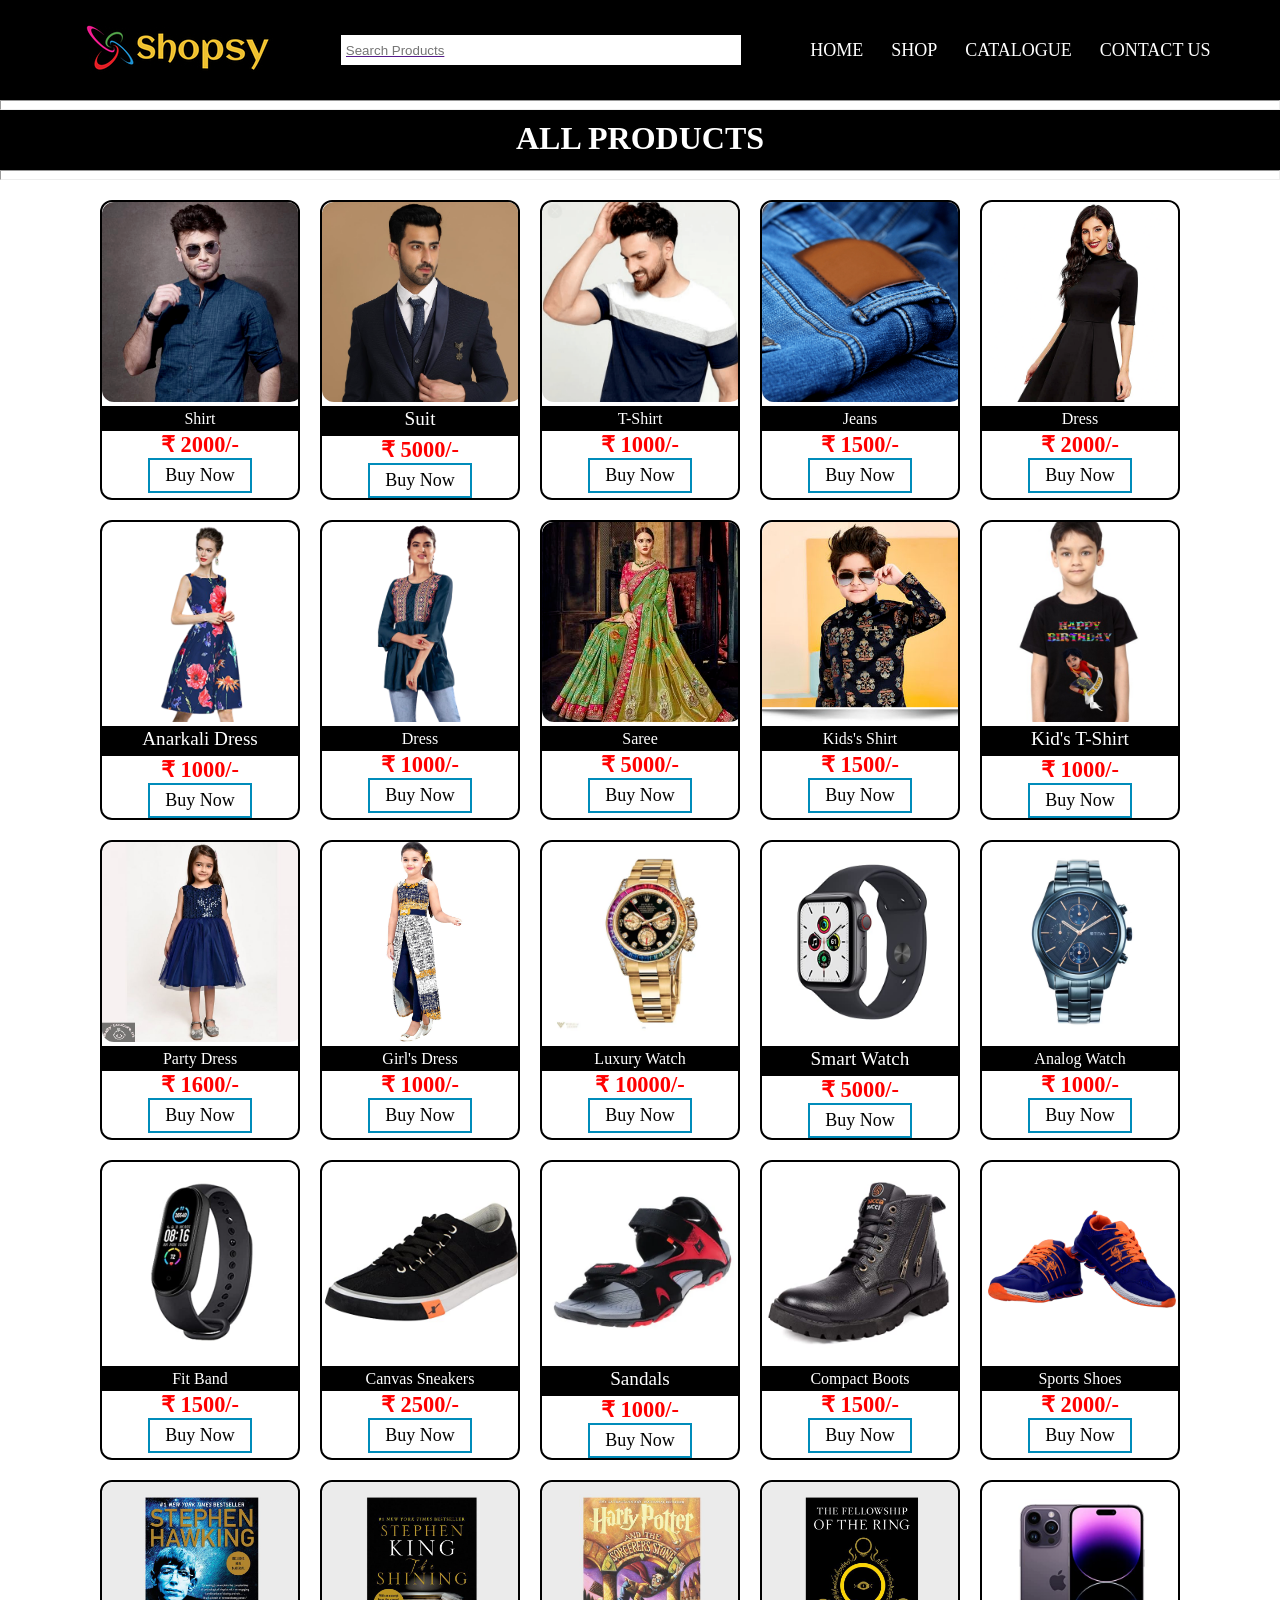
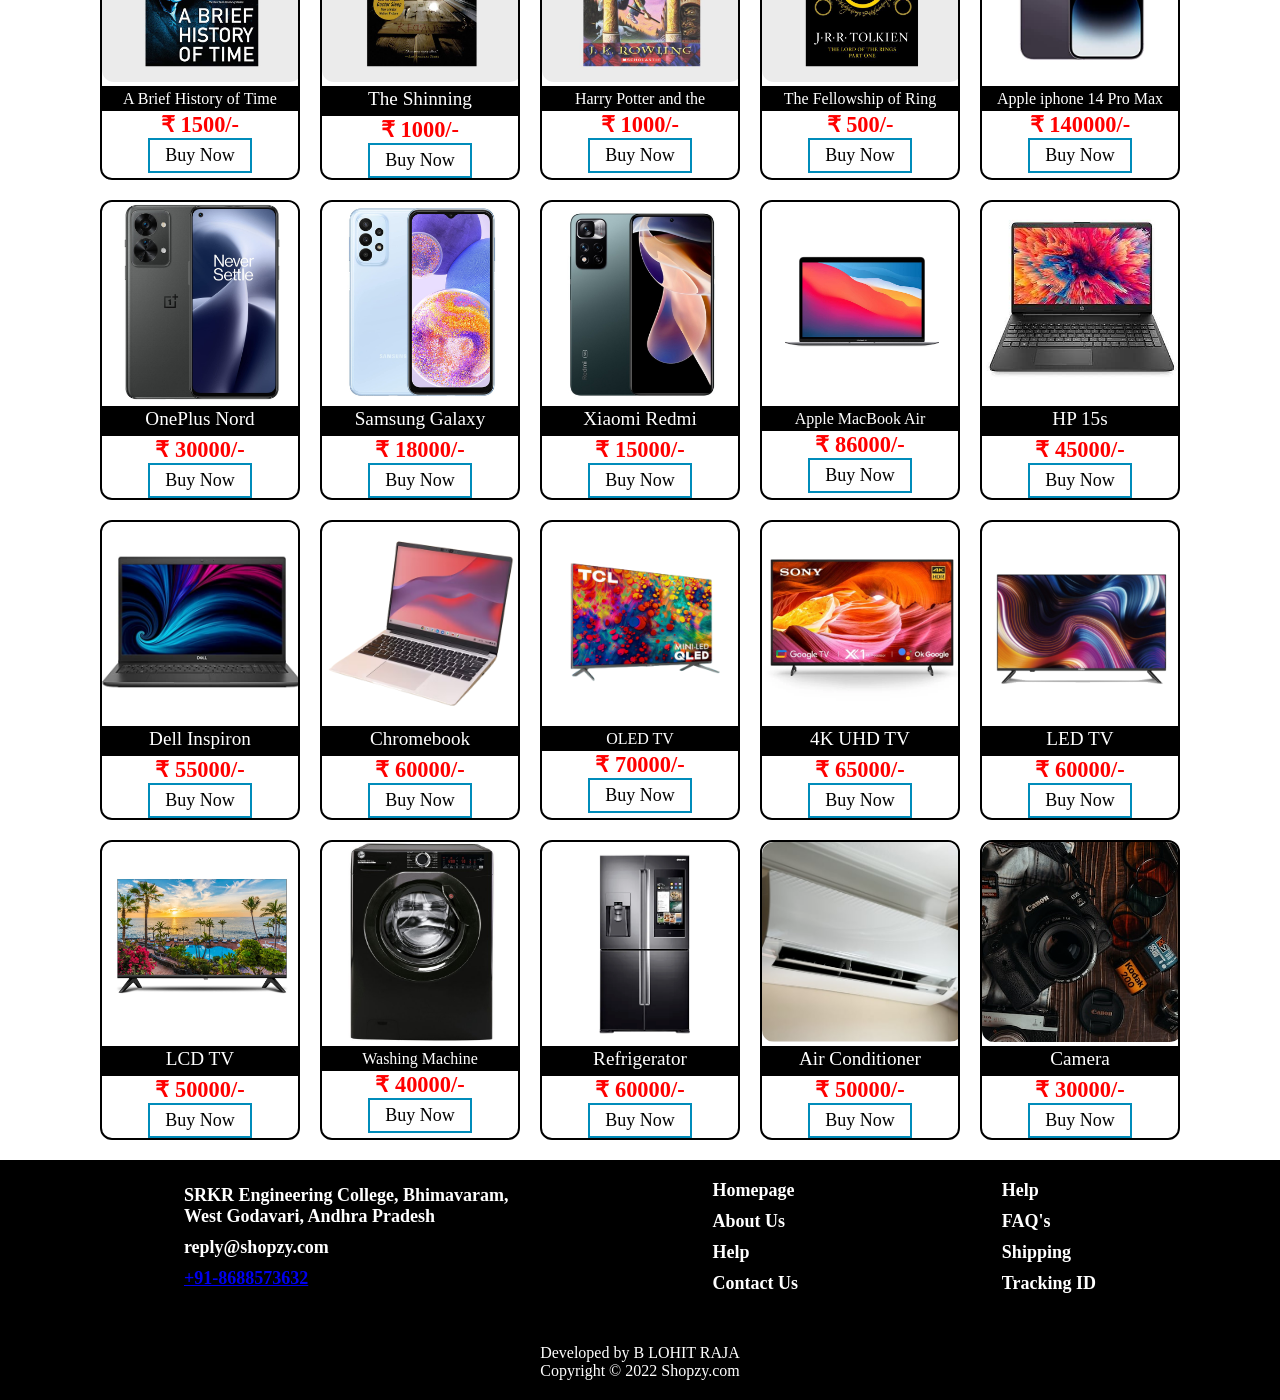
<file: products.html>
<!DOCTYPE html>
<html lang="en" dir="ltr">
<head>
  <meta charset="utf-8">
  <meta name="description"
    content="On Shopzy you can Shop Online for Men & Women Clothing, Kid's Fashion, Latest Apparel, Accessories, Luxury Watches, & Much More at great prices! Express Delivery for all Prepaid orders. Multiple Payment Options.">
  <link rel="icon" href="assets\images\favicon.ico">
  <link rel="stylesheet" href="styles.css">
  <title>Shopzy - Catalogue</title>
</head>
<body>
  <header>
    <div class="logo"><img src="assets\images\logo.jpg" alt="logo"></div>
    <div class="search">
      <a href=""><input type="text" placeholder="Search Products" id="input">
      </a>
    </div>
    <div class="heading">
      <ul>
        <li><a href="index.html">HOME</a></li>
        <li><a href="products.html">SHOP</a></li>
        <li><a href="products.html">CATALOGUE</a></li>
        <li><a href="contact.html">CONTACT US</a></li>
      </ul>
    </div>
  </header>
  <section>
    <hr style="height: 10px;">
    <h1 class="categories">ALL PRODUCTS</h1>
    <hr style="height: 10px;">
    <div class="section">
        <div class="container">
          <div class="items">
            <div class="img img1"><img src="assets\images\men1.png"></div>
            <div class="name">Shirt</div>
            <div class="price">&#x20B9 2000/-</div>
            <div class="buysection"><button class="buy">Buy Now</button></div>
          </div>
          <div class="items">
            <div class="img img1"><img src="assets\images\men6.png"></div>
            <div class="product">Suit</div>
            <div class="price">&#x20B9 5000/-</div>
            <div class="buysection"><button class="buy">Buy Now</button></div>
          </div>         
          <div class="items">
            <div class="img img1"><img src="assets\images\men3.png"></div>
            <div class="name">T-Shirt</div>
            <div class="price">&#x20B9 1000/-</div>
            <div class="buysection"><button class="buy">Buy Now</button></div>
          </div>
           <div class="items">
            <div class="img img1"><img src="assets\images\men5.png"></div>
            <div class="name">Jeans</div>
            <div class="price">&#x20B9 1500/-</div>
            <div class="buysection"><button class="buy">Buy Now</button></div>
          </div>
           <div class="items">
            <div class="img img1"><img src="assets\images\women1.png"></div>
            <div class="name">Dress</div>
            <div class="price">&#x20B9 2000/-</div>
            <div class="buysection"><button class="buy">Buy Now</button></div>
          </div>
          <div class="items">
            <div class="img img1"><img src="assets\images\women2.png"></div>
            <div class="product">Anarkali Dress</div>
            <div class="price">&#x20B9 1000/-</div>
            <div class="buysection"><button class="buy">Buy Now</button></div>
          </div>          
          <div class="items">
            <div class="img img1"><img src="assets\images\women4.png"></div>
            <div class="name">Dress</div>
            <div class="price">&#x20B9 1000/-</div>
            <div class="buysection"><button class="buy">Buy Now</button></div>
          </div>
           <div class="items">
            <div class="img img1"><img src="assets\images\women3.png"></div>
            <div class="name">Saree</div>
            <div class="price">&#x20B9 5000/-</div>
            <div class="buysection"><button class="buy">Buy Now</button></div>
          </div>
          <div class="items">
            <div class="img img1"><img src="assets\images\kids1.png"></div>
            <div class="name">Kids's Shirt</div>
            <div class="price">&#x20B9 1500/-</div>
            <div class="buysection"><button class="buy">Buy Now</button></div>
          </div>
          <div class="items">
            <div class="img img1"><img src="assets\images\kids2.jpeg"></div>
            <div class="product">Kid's T-Shirt</div>
            <div class="price">&#x20B9 1000/-</div>
            <div class="buysection"><button class="buy">Buy Now</button></div>
          </div>          
          <div class="items">
            <div class="img img1"><img src="assets\images\kids4.jpg"></div>
            <div class="name">Party Dress</div>
            <div class="price">&#x20B9 1600/-</div>
            <div class="buysection"><button class="buy">Buy Now</button></div>
          </div>
           <div class="items">
            <div class="img img1"><img src="assets\images\kids3.jpg"></div>
            <div class="name">Girl's Dress</div>
            <div class="price">&#x20B9 1000/-</div>
            <div class="buysection"><button class="buy">Buy Now</button></div>
          </div>
          <div class="items">
            <div class="img img1"><img src="assets\images\watch4.webp"></div>
            <div class="name">Luxury Watch</div>
            <div class="price">&#x20B9 10000/-</div>
            <div class="buysection"><button class="buy">Buy Now</button></div>
          </div>
          <div class="items">
            <div class="img img1"><img src="assets\images\watch1.jpg"></div>
            <div class="product">Smart Watch</div>
            <div class="price">&#x20B9 5000/-</div>
            <div class="buysection"><button class="buy">Buy Now</button></div>
          </div>          
          <div class="items">
            <div class="img img1"><img src="assets\images\watch2.avif"></div>
            <div class="name">Analog Watch</div>
            <div class="price">&#x20B9 1000/-</div>
            <div class="buysection"><button class="buy">Buy Now</button></div>
          </div>
           <div class="items">
            <div class="img img1"><img src="assets\images\watch3.jpg"></div>
            <div class="name">Fit Band</div>
            <div class="price">&#x20B9 1500/-</div>
            <div class="buysection"><button class="buy">Buy Now</button></div>
          </div>
          <div class="items">
            <div class="img img1"><img src="assets\images\footwear1.jpg"></div>
            <div class="name">Canvas Sneakers</div>
            <div class="price">&#x20B9 2500/-</div>
            <div class="buysection"><button class="buy">Buy Now</button></div>
          </div>
          <div class="items">
            <div class="img img1"><img src="assets\images\footwear2.jpg"></div>
            <div class="product">Sandals</div>
            <div class="price">&#x20B9 1000/-</div>
            <div class="buysection"><button class="buy">Buy Now</button></div>
          </div>         
          <div class="items">
            <div class="img img1"><img src="assets\images\footwear3.jpg"></div>
            <div class="name">Compact Boots</div>
            <div class="price">&#x20B9 1500/-</div>
            <div class="buysection"><button class="buy">Buy Now</button></div>
          </div>
           <div class="items">
            <div class="img img1"><img src="assets\images\footwear4.jpg"></div>
            <div class="name">Sports Shoes</div>
            <div class="price">&#x20B9 2000/-</div>
            <div class="buysection"><button class="buy">Buy Now</button></div>
          </div>
          <div class="items">
            <div class="img img1"><img src="assets\images\book1.jpg"></div>
            <div class="name">A Brief History of Time</div>
            <div class="price">&#x20B9 1500/-</div>
            <div class="buysection"><button class="buy">Buy Now</button></div>
          </div>
          <div class="items">
            <div class="img img1"><img src="assets\images\book2.jpg"></div>
            <div class="product">The Shinning</div>
            <div class="price">&#x20B9 1000/-</div>
            <div class="buysection"><button class="buy">Buy Now</button></div>
          </div>         
          <div class="items">
            <div class="img img1"><img src="assets\images\book4.jpg"></div>
            <div class="name">Harry Potter and the Sorcerer’s Stone</div>
            <div class="price">&#x20B9 1000/-</div>
            <div class="buysection"><button class="buy">Buy Now</button></div>
          </div>      
          <div class="items">
            <div class="img img1"><img src="assets\images\book3.jpg"></div>
            <div class="name">The Fellowship of Ring</div>
            <div class="price">&#x20B9 500/-</div>
            <div class="buysection"><button class="buy">Buy Now</button></div>
          </div>
          <div class="items">
            <div class="img img1"><img src="assets\images\mobile1.jpg"></div>
            <div class="name">Apple iphone 14 Pro Max</div>
            <div class="price">&#x20B9 140000/-</div>
            <div class="buysection"><button class="buy">Buy Now</button></div>
          </div>
          <div class="items">
            <div class="img img1"><img src="assets\images\mobile3.jpg"></div>
            <div class="product">OnePlus Nord</div>
            <div class="price">&#x20B9 30000/-</div>
            <div class="buysection"><button class="buy">Buy Now</button></div>
          </div>
          <div class="items">
            <div class="img img1"><img src="assets\images\mobile2.jpg"></div>
            <div class="product">Samsung Galaxy</div>
            <div class="price">&#x20B9 18000/-</div>
            <div class="buysection"><button class="buy">Buy Now</button></div>
          </div> 
        <div class="items">
            <div class="img img1"><img src="assets\images\mobile4.jpg"></div>
            <div class="product">Xiaomi Redmi</div>
            <div class="price">&#x20B9 15000/-</div>
            <div class="buysection"><button class="buy">Buy Now</button></div>
          </div>
          <div class="items">
            <div class="img img1"><img src="assets\images\laptop1.jpg"></div>
            <div class="name">Apple MacBook Air</div>
            <div class="price">&#x20B9 86000/-</div>
            <div class="buysection"><button class="buy">Buy Now</button></div>
          </div>
          <div class="items">
            <div class="img img1"><img src="assets\images\laptop2.jpg"></div>
            <div class="product">HP 15s</div>
            <div class="price">&#x20B9 45000/-</div>
            <div class="buysection"><button class="buy">Buy Now</button></div>
          </div>        
         <div class="items">
            <div class="img img1"><img src="assets\images\laptop3.jpg"></div>
            <div class="product">Dell Inspiron</div>
            <div class="price">&#x20B9 55000/-</div>
            <div class="buysection"><button class="buy">Buy Now</button></div>
          </div> 
        <div class="items">
            <div class="img img1"><img src="assets\images\laptop4.png"></div>
            <div class="product">Chromebook</div>
            <div class="price">&#x20B9 60000/-</div>
            <div class="buysection"><button class="buy">Buy Now</button></div>
          </div>
          <div class="items">
            <div class="img img1"><img src="assets\images\tv1.png"></div>
            <div class="name">OLED TV</div>
            <div class="price">&#x20B9 70000/-</div>
            <div class="buysection"><button class="buy">Buy Now</button></div>
          </div>
          <div class="items">
            <div class="img img1"><img src="assets\images\tv2.webp"></div>
            <div class="product">4K UHD TV</div>
            <div class="price">&#x20B9 65000/-</div>
            <div class="buysection"><button class="buy">Buy Now</button></div>
          </div>        
         <div class="items">
            <div class="img img1"><img src="assets\images\tv4.webp"></div>
            <div class="product">LED TV</div>
            <div class="price">&#x20B9 60000/-</div>
            <div class="buysection"><button class="buy">Buy Now</button></div>
          </div> 
        <div class="items">
            <div class="img img1"><img src="assets\images\tv3.jpg"></div>
            <div class="product">LCD TV</div>
            <div class="price">&#x20B9 50000/-</div>
            <div class="buysection"><button class="buy">Buy Now</button></div>
          </div>
          <div class="items">
            <div class="img img1"><img src="assets\images\appliances1.jpg"></div>
            <div class="name">Washing Machine</div>
            <div class="price">&#x20B9 40000/-</div>
            <div class="buysection"><button class="buy">Buy Now</button></div>
          </div>
          <div class="items">
            <div class="img img1"><img src="assets\images\appliances2.png"></div>
            <div class="product">Refrigerator</div>
            <div class="price">&#x20B9 60000/-</div>
            <div class="buysection"><button class="buy">Buy Now</button></div>
          </div>         
         <div class="items">
            <div class="img img1"><img src="assets\images\appliances3.png"></div>
            <div class="product">Air Conditioner</div>
            <div class="price">&#x20B9 50000/-</div>
            <div class="buysection"><button class="buy">Buy Now</button></div>
          </div> 
        <div class="items">
            <div class="img img1"><img src="assets\images\appliances4.png"></div>
            <div class="product">Camera</div>
            <div class="price">&#x20B9 30000/-</div>
            <div class="buysection"><button class="buy">Buy Now</button></div>
          </div>          
        </div>
      </div>
    </section>
    <footer>
    <div class="footer2">
      <div class="Details">
        <div class="heading">SRKR Engineering College, Bhimavaram, <br>
        West Godavari, Andhra Pradesh</div>
        <div class="heading">reply@shopzy.com</div>
        <div class="heading"><a href="tel: +91-8688573632">+91-8688573632</a></div>
      </div>
      <div class="Company">
        <div class="heading">Homepage</div>
        <div class="heading">About Us</div>
        <div class="heading">Help</div>
        <div class="heading">Contact Us</div>
      </div>
      <div class="Get Help">
        <div class="heading">Help</div>
        <div class="heading">FAQ's</div>
        <div class="heading">Shipping</div>
        <div class="heading">Tracking ID</div>
      </div>
    </div>
    <div class="footer3" style="text-align: center;">Developed by B LOHIT RAJA<br>Copyright © 2022 Shopzy.com</div>
  </footer>
  </body>
  </html>
</file>
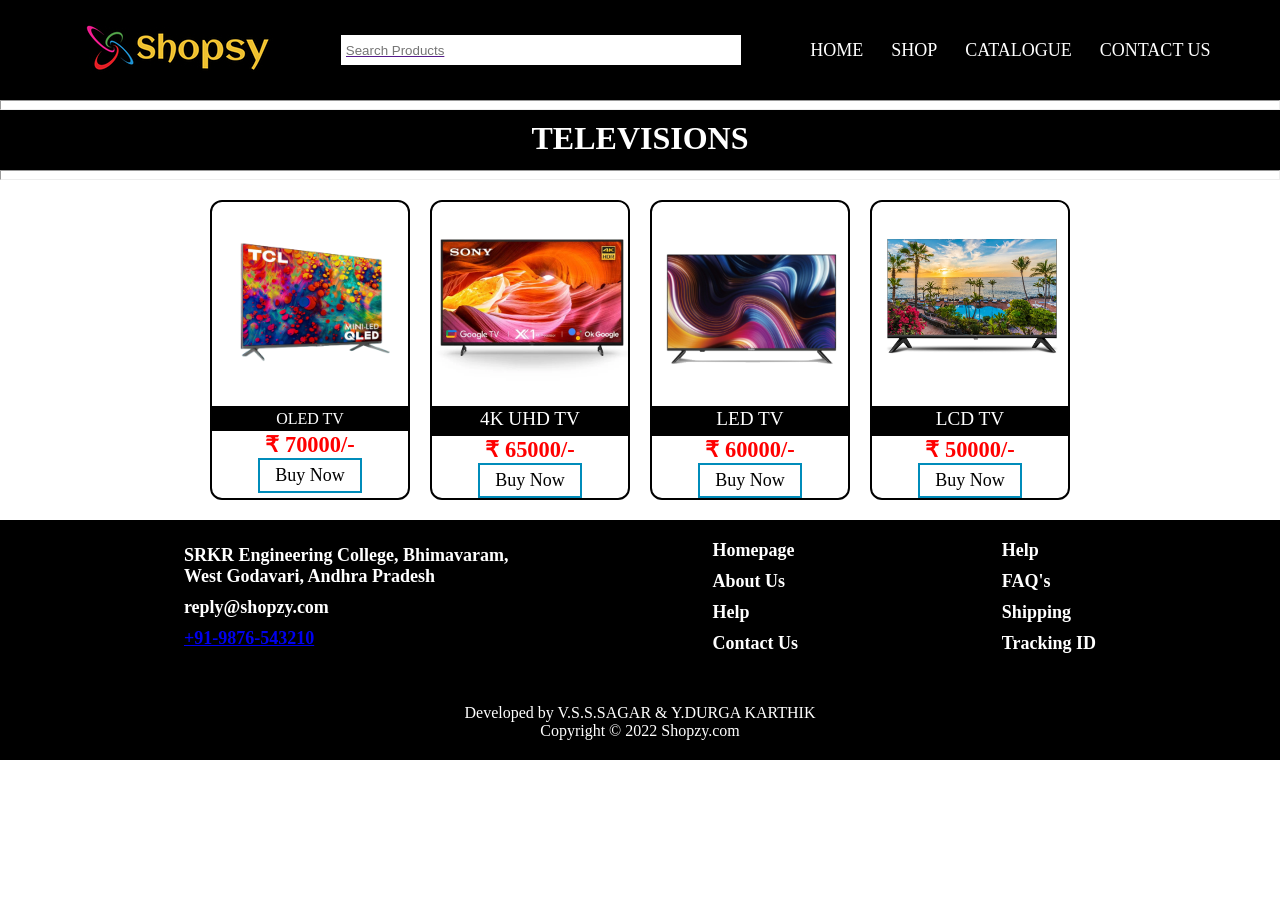
<file: tv.html>
<!DOCTYPE html>
<html lang="en" dir="ltr">
<head>
  <meta charset="utf-8">
  <meta name="description"
    content="On Shopzy you can Shop Online for Men & Women Clothing, Kid's Fashion, Latest Apparel, Accessories, Luxury Watches, & Much More at great prices! Express Delivery for all Prepaid orders. Multiple Payment Options.">
  <link rel="icon" href="assets\images\favicon.ico">
  <link rel="stylesheet" href="styles.css">
  <title>Shopzy - Televisions</title>
</head>
<body>
  <header>
    <div class="logo"><img src="assets\images\logo.jpg" alt="logo"></div>
    <div class="search">
      <a href=""><input type="text" placeholder="Search Products" id="input">
      </a>
    </div>
    <div class="heading">
      <ul>
        <li><a href="index.html">HOME</a></li>
        <li><a href="products.html">SHOP</a></li>
        <li><a href="products.html">CATALOGUE</a></li>
        <li><a href="contact.html">CONTACT US</a></li>
      </ul>
    </div>
  </header>
  <section>
    <hr style="height: 10px;">
    <h1 class="categories">TELEVISIONS</h1>
    <hr style="height: 10px;">
    <div class="section">
        <div class="container">
          <div class="items">
            <div class="img img1"><img src="assets\images\tv1.png"></div>
            <div class="name">OLED TV</div>
            <div class="price">&#x20B9 70000/-</div>
            <div class="buysection"><button class="buy">Buy Now</button></div>
          </div>
          <div class="items">
            <div class="img img1"><img src="assets\images\tv2.webp"></div>
            <div class="product">4K UHD TV</div>
            <div class="price">&#x20B9 65000/-</div>
            <div class="buysection"><button class="buy">Buy Now</button></div>
          </div>        
         <div class="items">
            <div class="img img1"><img src="assets\images\tv4.webp"></div>
            <div class="product">LED TV</div>
            <div class="price">&#x20B9 60000/-</div>
            <div class="buysection"><button class="buy">Buy Now</button></div>
          </div> 
        <div class="items">
            <div class="img img1"><img src="assets\images\tv3.jpg"></div>
            <div class="product">LCD TV</div>
            <div class="price">&#x20B9 50000/-</div>
            <div class="buysection"><button class="buy">Buy Now</button></div>
          </div>
        </div>
      </div>
    </section>
    <footer>
    <div class="footer2">
      <div class="Details">
        <div class="heading">SRKR Engineering College, Bhimavaram, <br>
        West Godavari, Andhra Pradesh</div>
        <div class="heading">reply@shopzy.com</div>
        <div class="heading"><a href="tel: +91-9876-543210">+91-9876-543210</a></div>
      </div>
      <div class="Company">
        <div class="heading">Homepage</div>
        <div class="heading">About Us</div>
        <div class="heading">Help</div>
        <div class="heading">Contact Us</div>
      </div>
      <div class="Get Help">
        <div class="heading">Help</div>
        <div class="heading">FAQ's</div>
        <div class="heading">Shipping</div>
        <div class="heading">Tracking ID</div>
      </div>
    </div>
 <div class="footer3" style="text-align: center;">Developed by V.S.S.SAGAR & Y.DURGA KARTHIK<br>Copyright © 2022 Shopzy.com</div>
  </footer>
  </body>
  </html>
</file>
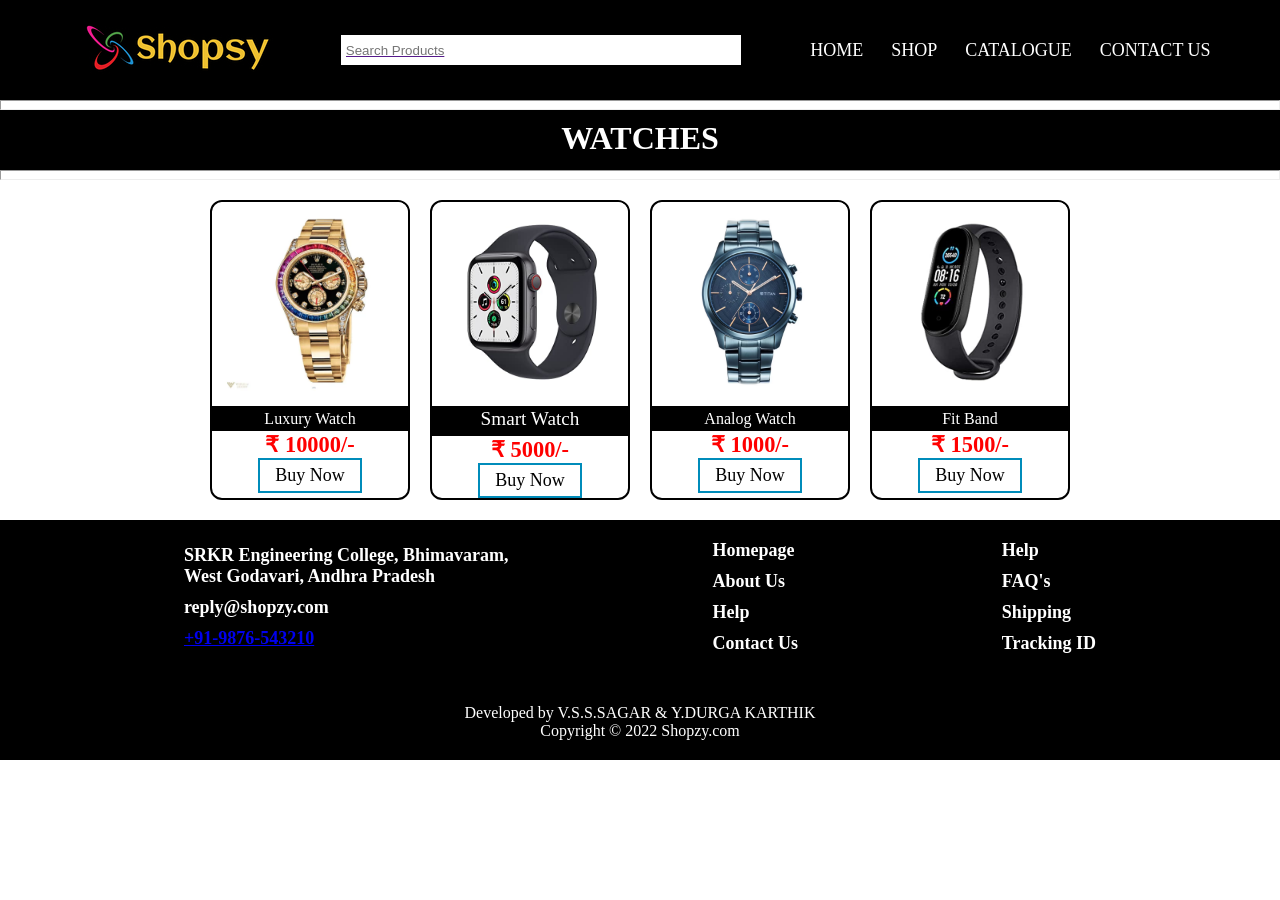
<file: watch.html>
<!DOCTYPE html>
<html lang="en" dir="ltr">
<head>
  <meta charset="utf-8">
  <meta name="description"
    content="On Shopzy you can Shop Online for Men & Women Clothing, Kid's Fashion, Latest Apparel, Accessories, Luxury Watches, & Much More at great prices! Express Delivery for all Prepaid orders. Multiple Payment Options.">
  <link rel="icon" href="assets\images\favicon.ico">
  <link rel="stylesheet" href="styles.css">
  <title>Shopzy - Watches</title>
</head>
<body>
  <header>
    <div class="logo"><img src="assets\images\logo.jpg" alt="logo"></div>
    <div class="search">
      <a href=""><input type="text" placeholder="Search Products" id="input">
      </a>
    </div>
    <div class="heading">
      <ul>
        <li><a href="index.html">HOME</a></li>
        <li><a href="products.html">SHOP</a></li>
        <li><a href="products.html">CATALOGUE</a></li>
        <li><a href="contact.html">CONTACT US</a></li>
      </ul>
    </div>
  </header>
  <section>
    <hr style="height: 10px;">
    <h1 class="categories">WATCHES</h1>
    <hr style="height: 10px;">
    <div class="section">
        <div class="container">
          <div class="items">
            <div class="img img1"><img src="assets\images\watch4.webp"></div>
            <div class="name">Luxury Watch</div>
            <div class="price">&#x20B9 10000/-</div>
            <div class="buysection"><button class="buy">Buy Now</button></div>
          </div>
          <div class="items">
            <div class="img img1"><img src="assets\images\watch1.jpg"></div>
            <div class="product">Smart Watch</div>
            <div class="price">&#x20B9 5000/-</div>
            <div class="buysection"><button class="buy">Buy Now</button></div>
          </div>         
          <div class="items">
            <div class="img img1"><img src="assets\images\watch2.avif"></div>
            <div class="name">Analog Watch</div>
            <div class="price">&#x20B9 1000/-</div>
            <div class="buysection"><button class="buy">Buy Now</button></div>
          </div>
           <div class="items">
            <div class="img img1"><img src="assets\images\watch3.jpg"></div>
            <div class="name">Fit Band</div>
            <div class="price">&#x20B9 1500/-</div>
            <div class="buysection"><button class="buy">Buy Now</button></div>
          </div>
        </div>
      </div>
    </section>
    <footer>
    <div class="footer2">
      <div class="Details">
        <div class="heading">SRKR Engineering College, Bhimavaram, <br>
        West Godavari, Andhra Pradesh</div>
        <div class="heading">reply@shopzy.com</div>
        <div class="heading"><a href="tel: +91-9876-543210">+91-9876-543210</a></div>
      </div>
      <div class="Company">
        <div class="heading">Homepage</div>
        <div class="heading">About Us</div>
        <div class="heading">Help</div>
        <div class="heading">Contact Us</div>
      </div>
      <div class="Get Help">
        <div class="heading">Help</div>
        <div class="heading">FAQ's</div>
        <div class="heading">Shipping</div>
        <div class="heading">Tracking ID</div>
      </div>
    </div>
     <div class="footer3" style="text-align: center;">Developed by V.S.S.SAGAR & Y.DURGA KARTHIK<br>Copyright © 2022 Shopzy.com</div>
  </footer>
  </body>
  </html>
</file>
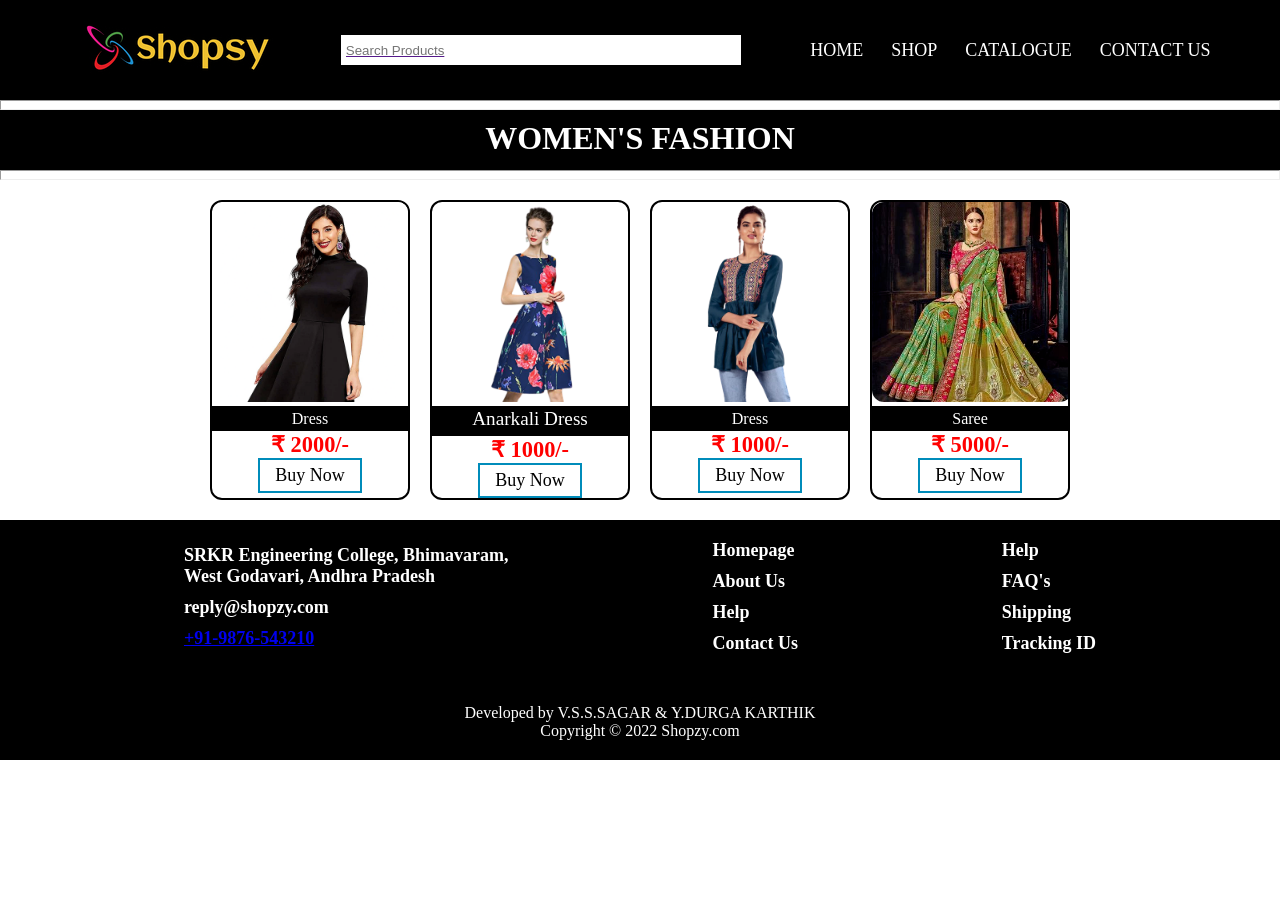
<file: women.html>
<!DOCTYPE html>
<html lang="en" dir="ltr">
<head>
  <meta charset="utf-8">
  <meta name="description"
    content="On Shopzy you can Shop Online for Men & Women Clothing, Kid's Fashion, Latest Apparel, Accessories, Luxury Watches, & Much More at great prices! Express Delivery for all Prepaid orders. Multiple Payment Options.">
  <link rel="icon" href="assets\images\favicon.ico">
  <link rel="stylesheet" href="styles.css">
  <title>Shopzy - Women's Fashion</title>
</head>
<body>
  <header>
    <div class="logo"><img src="assets\images\logo.jpg" alt="logo"></div>
    <div class="search">
      <a href=""><input type="text" placeholder="Search Products" id="input">
      </a>
    </div>
    <div class="heading">
      <ul>
        <li><a href="index.html">HOME</a></li>
        <li><a href="products.html">SHOP</a></li>
        <li><a href="products.html">CATALOGUE</a></li>
        <li><a href="contact.html">CONTACT US</a></li>
      </ul>
    </div>
  </header>
  <section>
    <hr style="height: 10px;">
    <h1 class="categories">WOMEN'S FASHION</h1>
    <hr style="height: 10px;">
    <div class="section">
        <div class="container">
          <div class="items">
            <div class="img img1"><img src="assets\images\women1.png"></div>
            <div class="name">Dress</div>
            <div class="price">&#x20B9 2000/-</div>
            <div class="buysection"><button class="buy">Buy Now</button></div>
          </div>
          <div class="items">
            <div class="img img1"><img src="assets\images\women2.png"></div>
            <div class="product">Anarkali Dress</div>
            <div class="price">&#x20B9 1000/-</div>
            <div class="buysection"><button class="buy">Buy Now</button></div>
          </div>
          <div class="items">
            <div class="img img1"><img src="assets\images\women4.png"></div>
            <div class="name">Dress</div>
            <div class="price">&#x20B9 1000/-</div>
            <div class="buysection"><button class="buy">Buy Now</button></div>
          </div>
           <div class="items">
            <div class="img img1"><img src="assets\images\women3.png"></div>
            <div class="name">Saree</div>
            <div class="price">&#x20B9 5000/-</div>
            <div class="buysection"><button class="buy">Buy Now</button></div>
          </div>
        </div>
      </div>
    </section>
    <footer>
    <div class="footer2">
      <div class="Details">
        <div class="heading">SRKR Engineering College, Bhimavaram, <br>
        West Godavari, Andhra Pradesh</div>
        <div class="heading">reply@shopzy.com</div>
        <div class="heading"><a href="tel: +91-9876-543210">+91-9876-543210</a></div>
      </div>
      <div class="Company">
        <div class="heading">Homepage</div>
        <div class="heading">About Us</div>
        <div class="heading">Help</div>
        <div class="heading">Contact Us</div>
      </div>
      <div class="Get Help">
        <div class="heading">Help</div>
        <div class="heading">FAQ's</div>
        <div class="heading">Shipping</div>
        <div class="heading">Tracking ID</div>
      </div>
    </div>
     <div class="footer3" style="text-align: center;">Developed by V.S.S.SAGAR & Y.DURGA KARTHIK<br>Copyright © 2022 Shopzy.com</div>
  </footer>
  </body>
  </html>
</file>
<file: styles.css>
/*---------------------------Logo-----------------------------------*/
.logo a {
  text-decoration: none;
}
.logo {
  transition-duration: 1s;
  padding-left: 10px;
}

/*---------------------------Search---------------------------------*/
.search a {
  display: flex;
}
.search {
  display: flex;
  position: relative;
}
.search a {
    display: flex;
    flex-wrap: nowrap;
  }
#input {
  height: 30px;
  width: 300px;
  text-decoration: none;
  border: 0px;
  padding: 5px;
}
 #input {
    width: 400px;
    flex-shrink: 2;
  }

/*---------------------------Image Sliding---------------------------*/
.mySlides {display:none;}
.slide-content{margin-left:auto;margin-right:auto}
.slide-content{max-width:980px}
.slide-section{margin-top:16px!important;margin-bottom:16px!important}

/*----------------------Individual Products----------------------------*/
.section .container {
  display: flex;
  width: 100%;
  height: max-content;
  flex-wrap: wrap;
  justify-content: center;
  margin: 10px auto;
}
.section .container .items {
  margin: 10px;
  width: 200px;
  height: 400px;
  background-color: white;
  border: 2.5px solid black;
  border-radius: 12px;
}
.section .container .items .product {
  text-align: center;
  height: 30px;
  padding-top: 2px;
  font-size: 120%;
  color: white;
  background-color:#000000;
}
.section .container .items .price {
  text-align: center;
  font-size: 140%;
  color: rgb(255, 0, 0);
  font-weight: bold;
}
.section .container .items .buysection {
  text-align: center;
  font-weight: bold;
  color: blue;
  font-size: 150%;
}
.section .container .items .img img {
  width: 200px;
  height: 200px;
  margin: 0;
  padding: 0;
  border-radius: 12px;
  transition-duration: 0.8s;
}
.section .container .items .img {
  overflow: hidden;
  margin: 0;
}
.section .container .items .buy {
  color: white;
  padding: 5px 15px;
  text-align: center;
  text-decoration: none;
  display: inline-block;
  font-size: 18px;
  font-family: Algerian;
  font-weight: 500;
  transition-duration: 0.4s;
  cursor: pointer;
}
.section .container .items .buy {
  background-color: white; 
  color: black; 
  border: 2px solid #008CBA;
}
.section .container .items .buy:hover {
  background-color: #008CBA;
  color: white;
}
.items {
  overflow: hidden;
}

/*----------------------Category Products----------------------*/
.categories {
  text-align: center;
  font-weight: bold;
  font-size: 200%;
  font-family: Georgia, serif;
  background-color: black;
  height: 60px;
  padding-top: 10px;
  padding-bottom: 10px;
  color: white;
  margin: 0;
}
.cat div {
  margin: 10px;
}
.section .container .catproducts {
  margin: 10px;
  width: 200px;
  height: 250px;
  background-color: white;
  border: 2.5px solid black;
  border-radius: 12px;
}
.section .container .catproducts .checkout {
  padding: 10px;
  font-weight: bold;
  color: rgb(0,0,0);
  font-size: 100%;
  text-align: center;
}
.section .container .catproducts .img img {
  width: 200px;
  height: 200px;
  margin: 0;
  padding: 0;
  border-radius: 12px;
  transition-duration: 0.8s;
}
.section .container .catproducts .img {
  overflow: hidden;
  margin: 0;
}
.section .container .catproducts:hover .img img {
  transform: scale(1.2);
  transition-duration: 0.8s;
  border-radius: 12px;
}
.section .container {
  display: flex;
  width: 100%;
  height: max-content;
  flex-wrap: wrap;
  justify-content: center;
  margin: 10px auto;
}
.section .container .items {
  margin: 10px;
  width: 200px;
  height: 300px;
  background-color: white;
  border: 2.5px solid black;
  border-radius: 12px;
}
.section .container .items .name {
  text-align: center;
  background-color:#000000;
  height: 25px;
  padding-top: 4px;
  color: white;
  margin: 0;
}
.section .container .items .price {
  text-align: center;
  font-size: 140%;
  color: rgb(255, 0, 0);
  font-weight: bold;
}
.section .container .items .info {
  text-align: center;
  font-weight: bold;
  color: blue;
  font-size: 150%;
}
.section .container .items .img img {
  width: 200px;
  height: 200px;
  margin: 0;
  padding: 0;
  border-radius: 12px;
  transition-duration: 0.8s;
}
.section .container .items .img {
  overflow: hidden;
  margin: 0;
}

/*-----------------------Header-----------------------------*/
* {
  margin: 0;
  padding: 0;
  box-sizing: border-box;
}
header {
  display: flex;
  justify-content: space-evenly;
  align-items: center;
  height: 60px;
  width: 100%;
  background: black;
}
.heading ul {
  display: flex;
}
.heading ul li {
  list-style: none;
}
.heading ul li a {
  margin: 5px;
  text-decoration: none;
  color: black;
  font-weight: 500;
  position: relative;
  color: white;
  margin: 2px 14px;
  font-size: 18px;
  transition-duration: 1s;
}
.heading ul li a:active {
  color: red;
}
.heading ul li a:hover {
  color: rgb(243, 168, 7);
  transition-duration: 1s;
}
.heading ul li a::before {
  content: "";
  height: 2px;
  width: 0px;
  position: absolute;
  left: 0;
  bottom: 0;
  background-color: white;
  transition-duration: 1s;
}
.heading ul li a:hover::before {
  width: 100%;
  transition-duration: 1s;
  background-color: rgb(243, 168, 7);
}
header a ion-icon {
  position: relative;
  right: 3px;
}
.heading1 {
  opacity: 0;
}
  .heading1 {
    opacity: 1;
    position: relative;
    bottom: 8px;
  }
  .heading1 .ham {
    background-color: black;
    color: white;
  }
  header {
    height: 100px;
  }

/*--------------------------Footer----------------------------*/
footer {
  display: flex;
  flex-direction: column;
  background-color: black;
  align-items: center;
  color: white;
}

.footer1 {
  display: flex;
  flex-direction: column;
  align-items: center;
  color: white;
  margin-top: 15px;
}
.footer2 {
  display: flex;
  width: 100%;
  justify-content: space-evenly;
  align-items: center;
  text-decoration: none;
  flex-wrap: wrap;
}
.footer2 .heading {
  font-weight: 900;
  font-size: 18px;
}
.footer3 {
  margin-top: 30px;
  margin-bottom: 20px;
  display: flex;
  flex-wrap: wrap;
  justify-content: center;
}
.footer2 .heading:hover {
  color: rgb(243, 168, 7);
}
.footer2 .div:hover {
  transform: scale(1.05);
}
.footer3 h4 {
  margin: 0 10px;
}
.footer2 div {
  margin: 10px;
}
</file>
